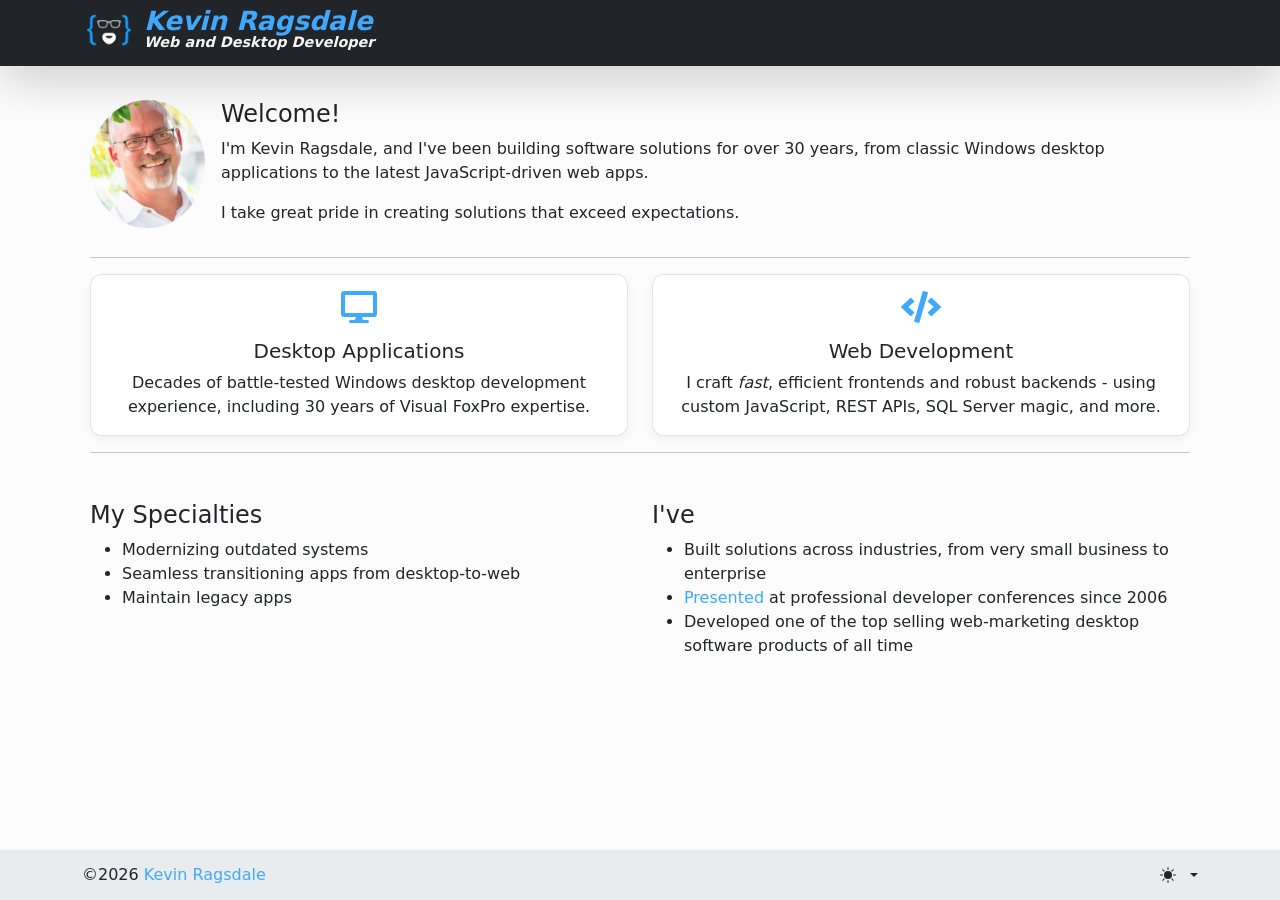
<file: index.html>
<!DOCTYPE html>
<html lang="en" data-bs-theme="auto" style="font-family: -apple-system, BlinkMacSystemFont, avenir next, avenir, segoe ui, helvetica neue, helvetica, Ubuntu, roboto, noto, arial, sans-serif;">
<head>
    <meta charset="UTF-8">
    <meta name="viewport" content="width=device-width, initial-scale=1.0">
    <title>Kevin Ragsdale | RAGS.DEV</title>
    
    <!-- SEO Metadata -->
    <meta name="description" content="Kevin Ragsdale is a web and desktop software developer, with 30 years of experience creating solutions for small, medium and large-scale businesses.">
    <meta name="keywords" content="Kevin Ragsdale, database, web developer, javascript, html, sql, foxpro, visual foxpro, visual studio, sql server, REST, API">
    <meta name="author" content="Kevin Ragsdale">

    <!-- Social Media and Open Graph Tags -->
    <meta property="og:title" content="Kevin Ragsdale - Web and Desktop Software Developer">
    <meta property="og:description" content="Kevin Ragsdale is a web and desktop software developer, with 30 years of experience creating solutions for small, medium and large-scale businesses.">
    <meta property="og:image" content="https://rags.dev/images/icon.png">

    <!-- Icons -->
    <link rel="apple-touch-icon" sizes="180x180" href="/apple-touch-icon.png">
    <link rel="icon" type="image/png" sizes="32x32" href="/favicon-32x32.png">
    <link rel="icon" type="image/png" sizes="16x16" href="/favicon-16x16.png">
    <link rel="manifest" href="/site.webmanifest">
    
    <!-- Third-party CSS Files -->
    <link href="/lib/bootstrap5/css/bootstrap.min.css?v=5.3.3" rel="stylesheet">
    <link href="/lib/fontawesome/css/all.min.css?5.11.2" rel="stylesheet">
    <link href="/lib/bootstrap-icons/font/bootstrap-icons.min.css?1.11.3" rel="stylesheet">

    <!-- Standard RAGS.DEV CSS -->
    <link href="assets/css/style.css?v=1.0.6" rel="stylesheet">

    <!-- Bootstrap Themes and Sweet Alert Support -->
    <script src="/assets/js/color-modes.js?v=1.0.0"></script>

    <style>
        .card-custom {
            border: 1px solid rgba(0,0,0,0.1);
            border-radius: 0.75rem;        /* a bit more rounding */
            box-shadow: 0 4px 12px rgba(0,0,0,0.05);
            transition: transform .2s ease, box-shadow .2s ease;
        }
        .card-custom:hover {
            transform: translateY(-4px);
            box-shadow: 0 8px 20px rgba(0,0,0,0.1);
        }

    </style>

</head>
<body>
    <!-- Navbar -->
    <nav class="navbar navbar-dark bg-dark fixed-top shadow-lg">
        <div class="container d-flex align-items-center"> 
            <a href="/" title="Home Page">
                <img src="images/logo4.png" title="Actual JSON representation of me" alt="Logo image" width="54" height="54" style="float: left; margin-top:-4px;" class="me-2">
                <div style="float: left; line-height: 1.0">
                    <i style="color: #40A9FF; font-size: 1.65em; font-weight: 600;">K<span>e</span>v<span>i</span>n R<span>a</span>gsd<span>a</span>l<span>e</span></i><br/>
                    <i style="color: whitesmoke; font-size: 0.9em; font-weight: bold;">Web and Desktop Developer</i>
                </div>
            </a>
        </div>
    </nav>

    <!-- Content -->
    <div class="container content-area">
        <div class="d-flex flex-nowrap">
            <img src="images/kevin.jpg" title="Actual real life representation of me" alt="Kevin Ragsdale" class="rounded-circle" width="128" height="128" style="object-fit: cover;">
            <div class="ms-3">
                <h4>Welcome!</h4>
                
                <p>I'm Kevin Ragsdale, and I've been building software solutions for over 30 years, from classic Windows desktop applications to the latest JavaScript-driven web apps.</p>
                <p>I take great pride in creating solutions that exceed expectations.</p>
            </div>
        </div>    
            
        <hr />
        
        <div class="row g-4">
            <div class="col-md-6">
                <div class="card card-custom h-100 text-center">
                    <div class="card-body">
                        <i class="fas fa-desktop fa-2x mb-3 text-brand"></i>
                        <h5 class="card-title">Desktop Applications</h5>
                        <p class="card-text">
                            Decades of battle-tested Windows desktop development experience, including 30 years of Visual FoxPro expertise. 
                        </p>
                    </div>
                </div>
            </div>
        
            <div class="col-md-6">
                <div class="card card-custom h-100 text-center">
                    <div class="card-body">
                        <i class="fas fa-code fa-2x mb-3 text-brand"></i>
                        <h5 class="card-title">Web Development</h5>
                        <p class="card-text">
                            I craft <em>fast</em>, efficient frontends and robust backends - using custom JavaScript, REST APIs,
                            SQL Server magic, and more.
                        </p>
                    </div>
                </div>
            </div>
        </div>

        <hr /> 

        <div class="row g-4 mt-4 mb-5">
            <div class="col-12 col-md-6">
                <h4>My Specialties</h4>
                <ul class="list">
                <li>Modernizing outdated systems</li>
                <li>Seamless transitioning apps from desktop-to-web</li>
                <li>Maintain legacy apps</li>
                </ul>
            </div>
            <div class="col-12 col-md-6">
                <h4>I've</h4>
                <ul class="list">
                <li>Built solutions across industries, from very small business to enterprise</li>
                <li><a href="speaking.html" class="custom-anchor">Presented</a> at professional developer conferences since 2006</li>
                <li>Developed one of the top selling web-marketing desktop software products of all time</li>
                </ul>
            </div>
        </div>
    </div>
    
    
    <!-- Footer -->
    <footer class="footer sticky-bottom bg-body-secondary shadow-sm">
        <div class="container d-flex justify-content-between align-items-center">
            <p class="mt-2 mb-2">©2026 <a href="https://rags.dev" class="custom-anchor" target="_blank">Kevin Ragsdale</a></p>

            <svg xmlns="http://www.w3.org/2000/svg" class="d-none">
                <symbol id="check2" viewBox="0 0 16 16">
                  <path d="M13.854 3.646a.5.5 0 0 1 0 .708l-7 7a.5.5 0 0 1-.708 0l-3.5-3.5a.5.5 0 1 1 .708-.708L6.5 10.293l6.646-6.647a.5.5 0 0 1 .708 0z"></path>
                </symbol>
                <symbol id="circle-half" viewBox="0 0 16 16">
                  <path d="M8 15A7 7 0 1 0 8 1v14zm0 1A8 8 0 1 1 8 0a8 8 0 0 1 0 16z"></path>
                </symbol>
                <symbol id="moon-stars-fill" viewBox="0 0 16 16">
                  <path d="M6 .278a.768.768 0 0 1 .08.858 7.208 7.208 0 0 0-.878 3.46c0 4.021 3.278 7.277 7.318 7.277.527 0 1.04-.055 1.533-.16a.787.787 0 0 1 .81.316.733.733 0 0 1-.031.893A8.349 8.349 0 0 1 8.344 16C3.734 16 0 12.286 0 7.71 0 4.266 2.114 1.312 5.124.06A.752.752 0 0 1 6 .278z"></path>
                  <path d="M10.794 3.148a.217.217 0 0 1 .412 0l.387 1.162c.173.518.579.924 1.097 1.097l1.162.387a.217.217 0 0 1 0 .412l-1.162.387a1.734 1.734 0 0 0-1.097 1.097l-.387 1.162a.217.217 0 0 1-.412 0l-.387-1.162A1.734 1.734 0 0 0 9.31 6.593l-1.162-.387a.217.217 0 0 1 0-.412l1.162-.387a1.734 1.734 0 0 0 1.097-1.097l.387-1.162zM13.863.099a.145.145 0 0 1 .274 0l.258.774c.115.346.386.617.732.732l.774.258a.145.145 0 0 1 0 .274l-.774.258a1.156 1.156 0 0 0-.732.732l-.258.774a.145.145 0 0 1-.274 0l-.258-.774a1.156 1.156 0 0 0-.732-.732l-.774-.258a.145.145 0 0 1 0-.274l.774-.258c.346-.115.617-.386.732-.732L13.863.1z"></path>
                </symbol>
                <symbol id="sun-fill" viewBox="0 0 16 16">
                  <path d="M8 12a4 4 0 1 0 0-8 4 4 0 0 0 0 8zM8 0a.5.5 0 0 1 .5.5v2a.5.5 0 0 1-1 0v-2A.5.5 0 0 1 8 0zm0 13a.5.5 0 0 1 .5.5v2a.5.5 0 0 1-1 0v-2A.5.5 0 0 1 8 13zm8-5a.5.5 0 0 1-.5.5h-2a.5.5 0 0 1 0-1h2a.5.5 0 0 1 .5.5zM3 8a.5.5 0 0 1-.5.5h-2a.5.5 0 0 1 0-1h2A.5.5 0 0 1 3 8zm10.657-5.657a.5.5 0 0 1 0 .707l-1.414 1.415a.5.5 0 1 1-.707-.708l1.414-1.414a.5.5 0 0 1 .707 0zm-9.193 9.193a.5.5 0 0 1 0 .707L3.05 13.657a.5.5 0 0 1-.707-.707l1.414-1.414a.5.5 0 0 1 .707 0zm9.193 2.121a.5.5 0 0 1-.707 0l-1.414-1.414a.5.5 0 0 1 .707-.707l1.414 1.414a.5.5 0 0 1 0 .707zM4.464 4.465a.5.5 0 0 1-.707 0L2.343 3.05a.5.5 0 1 1 .707-.707l1.414 1.414a.5.5 0 0 1 0 .708z"></path>
                </symbol>
            </svg>
            
            <div class="dropdown bd-mode-toggle"> 
                <a class="d-flex align-items-center text-decoration-none nav-link dropdown-toggle" data-bs-toggle="dropdown" aria-expanded="false" id="bd-theme" title="Toggle theme" aria-label="Toggle theme (auto)">
                    <svg class="bi my-1 theme-icon-active" width="1em" height="1em"><use href="#circle-half"></use></svg>
                    <span class="visually-hidden" id="bd-theme-text">Toggle theme</span>
                </a>
                <ul class="dropdown-menu dropdown-menu-end shadow" aria-labelledby="bd-theme-text">
                    <li>
                        <button type="button" class="dropdown-item d-flex align-items-center" data-bs-theme-value="light" aria-pressed="false">
                            <svg class="bi me-2 opacity-50" width="1em" height="1em"><use href="#sun-fill"></use></svg>
                            Light
                            <svg class="bi ms-auto d-none" width="1em" height="1em"><use href="#check2"></use></svg>
                        </button>
                    </li>
                    <li>
                        <button type="button" class="dropdown-item d-flex align-items-center" data-bs-theme-value="dark" aria-pressed="false">
                            <svg class="bi me-2 opacity-50" width="1em" height="1em"><use href="#moon-stars-fill"></use></svg>
                            Dark
                            <svg class="bi ms-auto d-none" width="1em" height="1em"><use href="#check2"></use></svg>
                        </button>
                    </li>
                    <li>
                        <button type="button" class="dropdown-item d-flex align-items-center active" data-bs-theme-value="auto" aria-pressed="true">
                            <svg class="bi me-2 opacity-50" width="1em" height="1em"><use href="#circle-half"></use></svg>
                            Auto
                            <svg class="bi ms-auto d-none" width="1em" height="1em"><use href="#check2"></use></svg>
                        </button>
                    </li>
                </ul>
            </div>
        </div>
    </footer>

    <!-- Loading Dialog Modal -->
    <div class="modal" style="background: none !important;" id="loadingModal" data-bs-backdrop="static" data-bs-keyboard="false" tabindex="-1">
        <div class="modal-dialog modal-dialog-centered" style="background: none !important;">
            <div class="modal-content" style="background: none !important; border: none;">
                <div class="modal-body" style="background: none !important; text-align: center;">
                    <div class="spinner-border text-primary" role="status">
                        <span class="visually-hidden">Loading...</span>
                    </div>
                </div>
            </div>
        </div>
    </div>

    <!-- Bootstrap Utilities -->
    <script src="/lib/bootstrap5/js/bootstrap.bundle.min.js?v=5.3.3"></script>  
    
</body>
</html>
</file>
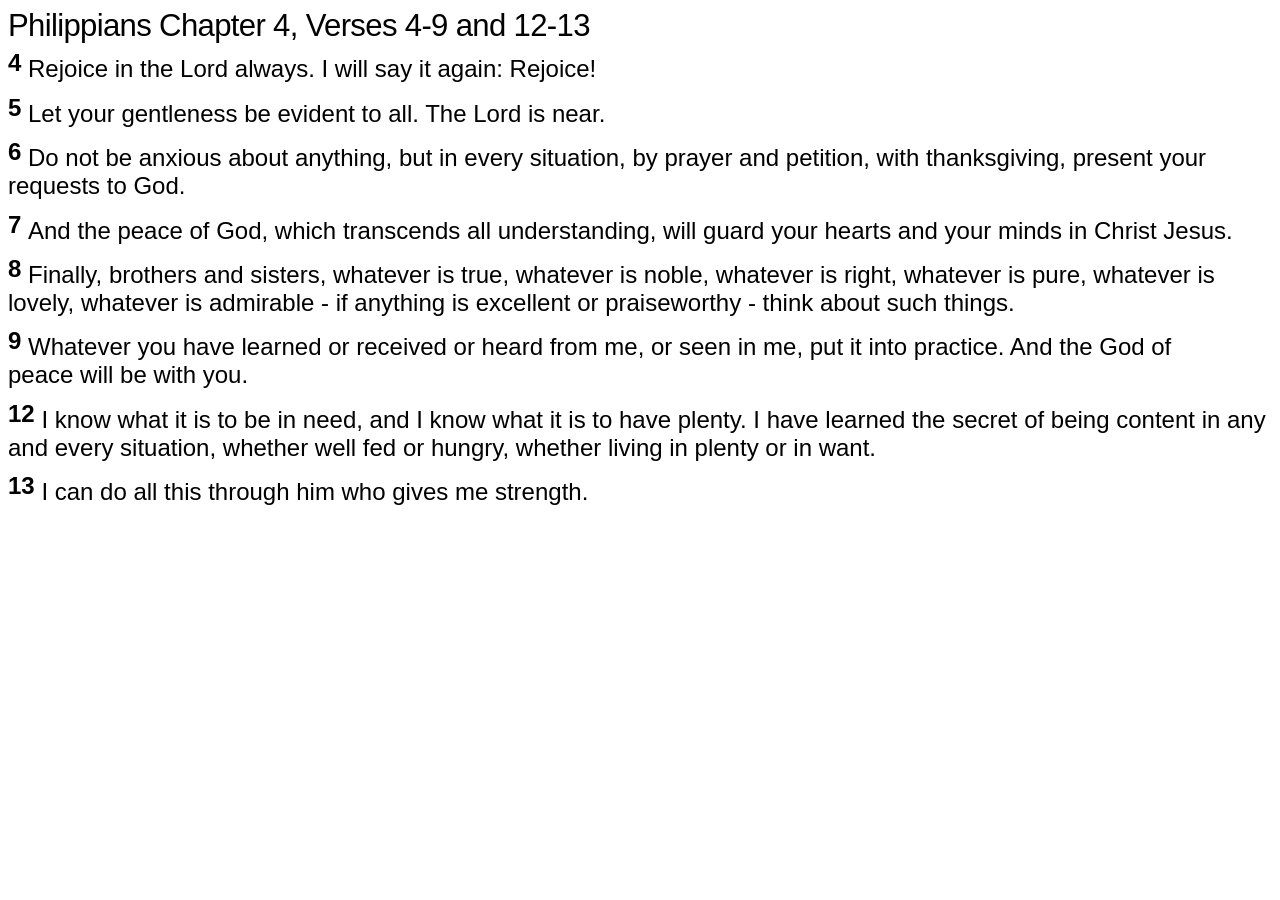
<file: reading.htm>
<html xmlns:v="urn:schemas-microsoft-com:vml"
xmlns:o="urn:schemas-microsoft-com:office:office"
xmlns:w="urn:schemas-microsoft-com:office:word"
xmlns:m="http://schemas.microsoft.com/office/2004/12/omml"
xmlns="http://www.w3.org/TR/REC-html40">

<head>
<meta http-equiv=Content-Type content="text/html; charset=windows-1252">
<meta name=ProgId content=Word.Document>
<meta name=Generator content="Microsoft Word 15">
<meta name=Originator content="Microsoft Word 15">
<link rel=File-List href="Philippians%20Chapter%204_files/filelist.xml">
<!--[if gte mso 9]><xml>
 <o:DocumentProperties>
  <o:Author>Kevin Ragsdale</o:Author>
  <o:LastAuthor>Kevin Ragsdale</o:LastAuthor>
  <o:Revision>2</o:Revision>
  <o:TotalTime>4</o:TotalTime>
  <o:LastPrinted>2025-11-04T13:56:00Z</o:LastPrinted>
  <o:Created>2025-11-04T13:57:00Z</o:Created>
  <o:LastSaved>2025-11-04T13:57:00Z</o:LastSaved>
  <o:Pages>1</o:Pages>
  <o:Words>153</o:Words>
  <o:Characters>878</o:Characters>
  <o:Lines>7</o:Lines>
  <o:Paragraphs>2</o:Paragraphs>
  <o:CharactersWithSpaces>1029</o:CharactersWithSpaces>
  <o:Version>16.00</o:Version>
 </o:DocumentProperties>
 <o:OfficeDocumentSettings>
  <o:AllowPNG/>
 </o:OfficeDocumentSettings>
</xml><![endif]-->
<link rel=themeData href="Philippians%20Chapter%204_files/themedata.thmx">
<link rel=colorSchemeMapping
href="Philippians%20Chapter%204_files/colorschememapping.xml">
<!--[if gte mso 9]><xml>
 <w:WordDocument>
  <w:SpellingState>Clean</w:SpellingState>
  <w:GrammarState>Clean</w:GrammarState>
  <w:TrackMoves/>
  <w:TrackFormatting/>
  <w:PunctuationKerning/>
  <w:ValidateAgainstSchemas/>
  <w:SaveIfXMLInvalid>false</w:SaveIfXMLInvalid>
  <w:IgnoreMixedContent>false</w:IgnoreMixedContent>
  <w:AlwaysShowPlaceholderText>false</w:AlwaysShowPlaceholderText>
  <w:DoNotPromoteQF/>
  <w:LidThemeOther>EN-US</w:LidThemeOther>
  <w:LidThemeAsian>X-NONE</w:LidThemeAsian>
  <w:LidThemeComplexScript>X-NONE</w:LidThemeComplexScript>
  <w:Compatibility>
   <w:BreakWrappedTables/>
   <w:SnapToGridInCell/>
   <w:WrapTextWithPunct/>
   <w:UseAsianBreakRules/>
   <w:DontGrowAutofit/>
   <w:SplitPgBreakAndParaMark/>
   <w:EnableOpenTypeKerning/>
   <w:DontFlipMirrorIndents/>
   <w:OverrideTableStyleHps/>
  </w:Compatibility>
  <m:mathPr>
   <m:mathFont m:val="Cambria Math"/>
   <m:brkBin m:val="before"/>
   <m:brkBinSub m:val="&#45;-"/>
   <m:smallFrac m:val="off"/>
   <m:dispDef/>
   <m:lMargin m:val="0"/>
   <m:rMargin m:val="0"/>
   <m:defJc m:val="centerGroup"/>
   <m:wrapIndent m:val="1440"/>
   <m:intLim m:val="subSup"/>
   <m:naryLim m:val="undOvr"/>
  </m:mathPr></w:WordDocument>
</xml><![endif]--><!--[if gte mso 9]><xml>
 <w:LatentStyles DefLockedState="false" DefUnhideWhenUsed="false"
  DefSemiHidden="false" DefQFormat="false" DefPriority="99"
  LatentStyleCount="376">
  <w:LsdException Locked="false" Priority="0" QFormat="true" Name="Normal"/>
  <w:LsdException Locked="false" Priority="9" QFormat="true" Name="heading 1"/>
  <w:LsdException Locked="false" Priority="9" SemiHidden="true"
   UnhideWhenUsed="true" QFormat="true" Name="heading 2"/>
  <w:LsdException Locked="false" Priority="9" SemiHidden="true"
   UnhideWhenUsed="true" QFormat="true" Name="heading 3"/>
  <w:LsdException Locked="false" Priority="9" SemiHidden="true"
   UnhideWhenUsed="true" QFormat="true" Name="heading 4"/>
  <w:LsdException Locked="false" Priority="9" SemiHidden="true"
   UnhideWhenUsed="true" QFormat="true" Name="heading 5"/>
  <w:LsdException Locked="false" Priority="9" SemiHidden="true"
   UnhideWhenUsed="true" QFormat="true" Name="heading 6"/>
  <w:LsdException Locked="false" Priority="9" SemiHidden="true"
   UnhideWhenUsed="true" QFormat="true" Name="heading 7"/>
  <w:LsdException Locked="false" Priority="9" SemiHidden="true"
   UnhideWhenUsed="true" QFormat="true" Name="heading 8"/>
  <w:LsdException Locked="false" Priority="9" SemiHidden="true"
   UnhideWhenUsed="true" QFormat="true" Name="heading 9"/>
  <w:LsdException Locked="false" SemiHidden="true" UnhideWhenUsed="true"
   Name="index 1"/>
  <w:LsdException Locked="false" SemiHidden="true" UnhideWhenUsed="true"
   Name="index 2"/>
  <w:LsdException Locked="false" SemiHidden="true" UnhideWhenUsed="true"
   Name="index 3"/>
  <w:LsdException Locked="false" SemiHidden="true" UnhideWhenUsed="true"
   Name="index 4"/>
  <w:LsdException Locked="false" SemiHidden="true" UnhideWhenUsed="true"
   Name="index 5"/>
  <w:LsdException Locked="false" SemiHidden="true" UnhideWhenUsed="true"
   Name="index 6"/>
  <w:LsdException Locked="false" SemiHidden="true" UnhideWhenUsed="true"
   Name="index 7"/>
  <w:LsdException Locked="false" SemiHidden="true" UnhideWhenUsed="true"
   Name="index 8"/>
  <w:LsdException Locked="false" SemiHidden="true" UnhideWhenUsed="true"
   Name="index 9"/>
  <w:LsdException Locked="false" Priority="39" SemiHidden="true"
   UnhideWhenUsed="true" Name="toc 1"/>
  <w:LsdException Locked="false" Priority="39" SemiHidden="true"
   UnhideWhenUsed="true" Name="toc 2"/>
  <w:LsdException Locked="false" Priority="39" SemiHidden="true"
   UnhideWhenUsed="true" Name="toc 3"/>
  <w:LsdException Locked="false" Priority="39" SemiHidden="true"
   UnhideWhenUsed="true" Name="toc 4"/>
  <w:LsdException Locked="false" Priority="39" SemiHidden="true"
   UnhideWhenUsed="true" Name="toc 5"/>
  <w:LsdException Locked="false" Priority="39" SemiHidden="true"
   UnhideWhenUsed="true" Name="toc 6"/>
  <w:LsdException Locked="false" Priority="39" SemiHidden="true"
   UnhideWhenUsed="true" Name="toc 7"/>
  <w:LsdException Locked="false" Priority="39" SemiHidden="true"
   UnhideWhenUsed="true" Name="toc 8"/>
  <w:LsdException Locked="false" Priority="39" SemiHidden="true"
   UnhideWhenUsed="true" Name="toc 9"/>
  <w:LsdException Locked="false" SemiHidden="true" UnhideWhenUsed="true"
   Name="Normal Indent"/>
  <w:LsdException Locked="false" SemiHidden="true" UnhideWhenUsed="true"
   Name="footnote text"/>
  <w:LsdException Locked="false" SemiHidden="true" UnhideWhenUsed="true"
   Name="annotation text"/>
  <w:LsdException Locked="false" SemiHidden="true" UnhideWhenUsed="true"
   Name="header"/>
  <w:LsdException Locked="false" SemiHidden="true" UnhideWhenUsed="true"
   Name="footer"/>
  <w:LsdException Locked="false" SemiHidden="true" UnhideWhenUsed="true"
   Name="index heading"/>
  <w:LsdException Locked="false" Priority="35" SemiHidden="true"
   UnhideWhenUsed="true" QFormat="true" Name="caption"/>
  <w:LsdException Locked="false" SemiHidden="true" UnhideWhenUsed="true"
   Name="table of figures"/>
  <w:LsdException Locked="false" SemiHidden="true" UnhideWhenUsed="true"
   Name="envelope address"/>
  <w:LsdException Locked="false" SemiHidden="true" UnhideWhenUsed="true"
   Name="envelope return"/>
  <w:LsdException Locked="false" SemiHidden="true" UnhideWhenUsed="true"
   Name="footnote reference"/>
  <w:LsdException Locked="false" SemiHidden="true" UnhideWhenUsed="true"
   Name="annotation reference"/>
  <w:LsdException Locked="false" SemiHidden="true" UnhideWhenUsed="true"
   Name="line number"/>
  <w:LsdException Locked="false" SemiHidden="true" UnhideWhenUsed="true"
   Name="page number"/>
  <w:LsdException Locked="false" SemiHidden="true" UnhideWhenUsed="true"
   Name="endnote reference"/>
  <w:LsdException Locked="false" SemiHidden="true" UnhideWhenUsed="true"
   Name="endnote text"/>
  <w:LsdException Locked="false" SemiHidden="true" UnhideWhenUsed="true"
   Name="table of authorities"/>
  <w:LsdException Locked="false" SemiHidden="true" UnhideWhenUsed="true"
   Name="macro"/>
  <w:LsdException Locked="false" SemiHidden="true" UnhideWhenUsed="true"
   Name="toa heading"/>
  <w:LsdException Locked="false" SemiHidden="true" UnhideWhenUsed="true"
   Name="List"/>
  <w:LsdException Locked="false" SemiHidden="true" UnhideWhenUsed="true"
   Name="List Bullet"/>
  <w:LsdException Locked="false" SemiHidden="true" UnhideWhenUsed="true"
   Name="List Number"/>
  <w:LsdException Locked="false" SemiHidden="true" UnhideWhenUsed="true"
   Name="List 2"/>
  <w:LsdException Locked="false" SemiHidden="true" UnhideWhenUsed="true"
   Name="List 3"/>
  <w:LsdException Locked="false" SemiHidden="true" UnhideWhenUsed="true"
   Name="List 4"/>
  <w:LsdException Locked="false" SemiHidden="true" UnhideWhenUsed="true"
   Name="List 5"/>
  <w:LsdException Locked="false" SemiHidden="true" UnhideWhenUsed="true"
   Name="List Bullet 2"/>
  <w:LsdException Locked="false" SemiHidden="true" UnhideWhenUsed="true"
   Name="List Bullet 3"/>
  <w:LsdException Locked="false" SemiHidden="true" UnhideWhenUsed="true"
   Name="List Bullet 4"/>
  <w:LsdException Locked="false" SemiHidden="true" UnhideWhenUsed="true"
   Name="List Bullet 5"/>
  <w:LsdException Locked="false" SemiHidden="true" UnhideWhenUsed="true"
   Name="List Number 2"/>
  <w:LsdException Locked="false" SemiHidden="true" UnhideWhenUsed="true"
   Name="List Number 3"/>
  <w:LsdException Locked="false" SemiHidden="true" UnhideWhenUsed="true"
   Name="List Number 4"/>
  <w:LsdException Locked="false" SemiHidden="true" UnhideWhenUsed="true"
   Name="List Number 5"/>
  <w:LsdException Locked="false" Priority="10" QFormat="true" Name="Title"/>
  <w:LsdException Locked="false" SemiHidden="true" UnhideWhenUsed="true"
   Name="Closing"/>
  <w:LsdException Locked="false" SemiHidden="true" UnhideWhenUsed="true"
   Name="Signature"/>
  <w:LsdException Locked="false" Priority="1" SemiHidden="true"
   UnhideWhenUsed="true" Name="Default Paragraph Font"/>
  <w:LsdException Locked="false" SemiHidden="true" UnhideWhenUsed="true"
   Name="Body Text"/>
  <w:LsdException Locked="false" SemiHidden="true" UnhideWhenUsed="true"
   Name="Body Text Indent"/>
  <w:LsdException Locked="false" SemiHidden="true" UnhideWhenUsed="true"
   Name="List Continue"/>
  <w:LsdException Locked="false" SemiHidden="true" UnhideWhenUsed="true"
   Name="List Continue 2"/>
  <w:LsdException Locked="false" SemiHidden="true" UnhideWhenUsed="true"
   Name="List Continue 3"/>
  <w:LsdException Locked="false" SemiHidden="true" UnhideWhenUsed="true"
   Name="List Continue 4"/>
  <w:LsdException Locked="false" SemiHidden="true" UnhideWhenUsed="true"
   Name="List Continue 5"/>
  <w:LsdException Locked="false" SemiHidden="true" UnhideWhenUsed="true"
   Name="Message Header"/>
  <w:LsdException Locked="false" Priority="11" QFormat="true" Name="Subtitle"/>
  <w:LsdException Locked="false" SemiHidden="true" UnhideWhenUsed="true"
   Name="Salutation"/>
  <w:LsdException Locked="false" SemiHidden="true" UnhideWhenUsed="true"
   Name="Date"/>
  <w:LsdException Locked="false" SemiHidden="true" UnhideWhenUsed="true"
   Name="Body Text First Indent"/>
  <w:LsdException Locked="false" SemiHidden="true" UnhideWhenUsed="true"
   Name="Body Text First Indent 2"/>
  <w:LsdException Locked="false" SemiHidden="true" UnhideWhenUsed="true"
   Name="Note Heading"/>
  <w:LsdException Locked="false" SemiHidden="true" UnhideWhenUsed="true"
   Name="Body Text 2"/>
  <w:LsdException Locked="false" SemiHidden="true" UnhideWhenUsed="true"
   Name="Body Text 3"/>
  <w:LsdException Locked="false" SemiHidden="true" UnhideWhenUsed="true"
   Name="Body Text Indent 2"/>
  <w:LsdException Locked="false" SemiHidden="true" UnhideWhenUsed="true"
   Name="Body Text Indent 3"/>
  <w:LsdException Locked="false" SemiHidden="true" UnhideWhenUsed="true"
   Name="Block Text"/>
  <w:LsdException Locked="false" SemiHidden="true" UnhideWhenUsed="true"
   Name="Hyperlink"/>
  <w:LsdException Locked="false" SemiHidden="true" UnhideWhenUsed="true"
   Name="FollowedHyperlink"/>
  <w:LsdException Locked="false" Priority="22" QFormat="true" Name="Strong"/>
  <w:LsdException Locked="false" Priority="20" QFormat="true" Name="Emphasis"/>
  <w:LsdException Locked="false" SemiHidden="true" UnhideWhenUsed="true"
   Name="Document Map"/>
  <w:LsdException Locked="false" SemiHidden="true" UnhideWhenUsed="true"
   Name="Plain Text"/>
  <w:LsdException Locked="false" SemiHidden="true" UnhideWhenUsed="true"
   Name="E-mail Signature"/>
  <w:LsdException Locked="false" SemiHidden="true" UnhideWhenUsed="true"
   Name="HTML Top of Form"/>
  <w:LsdException Locked="false" SemiHidden="true" UnhideWhenUsed="true"
   Name="HTML Bottom of Form"/>
  <w:LsdException Locked="false" SemiHidden="true" UnhideWhenUsed="true"
   Name="Normal (Web)"/>
  <w:LsdException Locked="false" SemiHidden="true" UnhideWhenUsed="true"
   Name="HTML Acronym"/>
  <w:LsdException Locked="false" SemiHidden="true" UnhideWhenUsed="true"
   Name="HTML Address"/>
  <w:LsdException Locked="false" SemiHidden="true" UnhideWhenUsed="true"
   Name="HTML Cite"/>
  <w:LsdException Locked="false" SemiHidden="true" UnhideWhenUsed="true"
   Name="HTML Code"/>
  <w:LsdException Locked="false" SemiHidden="true" UnhideWhenUsed="true"
   Name="HTML Definition"/>
  <w:LsdException Locked="false" SemiHidden="true" UnhideWhenUsed="true"
   Name="HTML Keyboard"/>
  <w:LsdException Locked="false" SemiHidden="true" UnhideWhenUsed="true"
   Name="HTML Preformatted"/>
  <w:LsdException Locked="false" SemiHidden="true" UnhideWhenUsed="true"
   Name="HTML Sample"/>
  <w:LsdException Locked="false" SemiHidden="true" UnhideWhenUsed="true"
   Name="HTML Typewriter"/>
  <w:LsdException Locked="false" SemiHidden="true" UnhideWhenUsed="true"
   Name="HTML Variable"/>
  <w:LsdException Locked="false" SemiHidden="true" UnhideWhenUsed="true"
   Name="Normal Table"/>
  <w:LsdException Locked="false" SemiHidden="true" UnhideWhenUsed="true"
   Name="annotation subject"/>
  <w:LsdException Locked="false" SemiHidden="true" UnhideWhenUsed="true"
   Name="No List"/>
  <w:LsdException Locked="false" SemiHidden="true" UnhideWhenUsed="true"
   Name="Outline List 1"/>
  <w:LsdException Locked="false" SemiHidden="true" UnhideWhenUsed="true"
   Name="Outline List 2"/>
  <w:LsdException Locked="false" SemiHidden="true" UnhideWhenUsed="true"
   Name="Outline List 3"/>
  <w:LsdException Locked="false" SemiHidden="true" UnhideWhenUsed="true"
   Name="Table Simple 1"/>
  <w:LsdException Locked="false" SemiHidden="true" UnhideWhenUsed="true"
   Name="Table Simple 2"/>
  <w:LsdException Locked="false" SemiHidden="true" UnhideWhenUsed="true"
   Name="Table Simple 3"/>
  <w:LsdException Locked="false" SemiHidden="true" UnhideWhenUsed="true"
   Name="Table Classic 1"/>
  <w:LsdException Locked="false" SemiHidden="true" UnhideWhenUsed="true"
   Name="Table Classic 2"/>
  <w:LsdException Locked="false" SemiHidden="true" UnhideWhenUsed="true"
   Name="Table Classic 3"/>
  <w:LsdException Locked="false" SemiHidden="true" UnhideWhenUsed="true"
   Name="Table Classic 4"/>
  <w:LsdException Locked="false" SemiHidden="true" UnhideWhenUsed="true"
   Name="Table Colorful 1"/>
  <w:LsdException Locked="false" SemiHidden="true" UnhideWhenUsed="true"
   Name="Table Colorful 2"/>
  <w:LsdException Locked="false" SemiHidden="true" UnhideWhenUsed="true"
   Name="Table Colorful 3"/>
  <w:LsdException Locked="false" SemiHidden="true" UnhideWhenUsed="true"
   Name="Table Columns 1"/>
  <w:LsdException Locked="false" SemiHidden="true" UnhideWhenUsed="true"
   Name="Table Columns 2"/>
  <w:LsdException Locked="false" SemiHidden="true" UnhideWhenUsed="true"
   Name="Table Columns 3"/>
  <w:LsdException Locked="false" SemiHidden="true" UnhideWhenUsed="true"
   Name="Table Columns 4"/>
  <w:LsdException Locked="false" SemiHidden="true" UnhideWhenUsed="true"
   Name="Table Columns 5"/>
  <w:LsdException Locked="false" SemiHidden="true" UnhideWhenUsed="true"
   Name="Table Grid 1"/>
  <w:LsdException Locked="false" SemiHidden="true" UnhideWhenUsed="true"
   Name="Table Grid 2"/>
  <w:LsdException Locked="false" SemiHidden="true" UnhideWhenUsed="true"
   Name="Table Grid 3"/>
  <w:LsdException Locked="false" SemiHidden="true" UnhideWhenUsed="true"
   Name="Table Grid 4"/>
  <w:LsdException Locked="false" SemiHidden="true" UnhideWhenUsed="true"
   Name="Table Grid 5"/>
  <w:LsdException Locked="false" SemiHidden="true" UnhideWhenUsed="true"
   Name="Table Grid 6"/>
  <w:LsdException Locked="false" SemiHidden="true" UnhideWhenUsed="true"
   Name="Table Grid 7"/>
  <w:LsdException Locked="false" SemiHidden="true" UnhideWhenUsed="true"
   Name="Table Grid 8"/>
  <w:LsdException Locked="false" SemiHidden="true" UnhideWhenUsed="true"
   Name="Table List 1"/>
  <w:LsdException Locked="false" SemiHidden="true" UnhideWhenUsed="true"
   Name="Table List 2"/>
  <w:LsdException Locked="false" SemiHidden="true" UnhideWhenUsed="true"
   Name="Table List 3"/>
  <w:LsdException Locked="false" SemiHidden="true" UnhideWhenUsed="true"
   Name="Table List 4"/>
  <w:LsdException Locked="false" SemiHidden="true" UnhideWhenUsed="true"
   Name="Table List 5"/>
  <w:LsdException Locked="false" SemiHidden="true" UnhideWhenUsed="true"
   Name="Table List 6"/>
  <w:LsdException Locked="false" SemiHidden="true" UnhideWhenUsed="true"
   Name="Table List 7"/>
  <w:LsdException Locked="false" SemiHidden="true" UnhideWhenUsed="true"
   Name="Table List 8"/>
  <w:LsdException Locked="false" SemiHidden="true" UnhideWhenUsed="true"
   Name="Table 3D effects 1"/>
  <w:LsdException Locked="false" SemiHidden="true" UnhideWhenUsed="true"
   Name="Table 3D effects 2"/>
  <w:LsdException Locked="false" SemiHidden="true" UnhideWhenUsed="true"
   Name="Table 3D effects 3"/>
  <w:LsdException Locked="false" SemiHidden="true" UnhideWhenUsed="true"
   Name="Table Contemporary"/>
  <w:LsdException Locked="false" SemiHidden="true" UnhideWhenUsed="true"
   Name="Table Elegant"/>
  <w:LsdException Locked="false" SemiHidden="true" UnhideWhenUsed="true"
   Name="Table Professional"/>
  <w:LsdException Locked="false" SemiHidden="true" UnhideWhenUsed="true"
   Name="Table Subtle 1"/>
  <w:LsdException Locked="false" SemiHidden="true" UnhideWhenUsed="true"
   Name="Table Subtle 2"/>
  <w:LsdException Locked="false" SemiHidden="true" UnhideWhenUsed="true"
   Name="Table Web 1"/>
  <w:LsdException Locked="false" SemiHidden="true" UnhideWhenUsed="true"
   Name="Table Web 2"/>
  <w:LsdException Locked="false" SemiHidden="true" UnhideWhenUsed="true"
   Name="Table Web 3"/>
  <w:LsdException Locked="false" SemiHidden="true" UnhideWhenUsed="true"
   Name="Balloon Text"/>
  <w:LsdException Locked="false" Priority="39" Name="Table Grid"/>
  <w:LsdException Locked="false" SemiHidden="true" UnhideWhenUsed="true"
   Name="Table Theme"/>
  <w:LsdException Locked="false" SemiHidden="true" Name="Placeholder Text"/>
  <w:LsdException Locked="false" Priority="1" QFormat="true" Name="No Spacing"/>
  <w:LsdException Locked="false" Priority="60" Name="Light Shading"/>
  <w:LsdException Locked="false" Priority="61" Name="Light List"/>
  <w:LsdException Locked="false" Priority="62" Name="Light Grid"/>
  <w:LsdException Locked="false" Priority="63" Name="Medium Shading 1"/>
  <w:LsdException Locked="false" Priority="64" Name="Medium Shading 2"/>
  <w:LsdException Locked="false" Priority="65" Name="Medium List 1"/>
  <w:LsdException Locked="false" Priority="66" Name="Medium List 2"/>
  <w:LsdException Locked="false" Priority="67" Name="Medium Grid 1"/>
  <w:LsdException Locked="false" Priority="68" Name="Medium Grid 2"/>
  <w:LsdException Locked="false" Priority="69" Name="Medium Grid 3"/>
  <w:LsdException Locked="false" Priority="70" Name="Dark List"/>
  <w:LsdException Locked="false" Priority="71" Name="Colorful Shading"/>
  <w:LsdException Locked="false" Priority="72" Name="Colorful List"/>
  <w:LsdException Locked="false" Priority="73" Name="Colorful Grid"/>
  <w:LsdException Locked="false" Priority="60" Name="Light Shading Accent 1"/>
  <w:LsdException Locked="false" Priority="61" Name="Light List Accent 1"/>
  <w:LsdException Locked="false" Priority="62" Name="Light Grid Accent 1"/>
  <w:LsdException Locked="false" Priority="63" Name="Medium Shading 1 Accent 1"/>
  <w:LsdException Locked="false" Priority="64" Name="Medium Shading 2 Accent 1"/>
  <w:LsdException Locked="false" Priority="65" Name="Medium List 1 Accent 1"/>
  <w:LsdException Locked="false" SemiHidden="true" Name="Revision"/>
  <w:LsdException Locked="false" Priority="34" QFormat="true"
   Name="List Paragraph"/>
  <w:LsdException Locked="false" Priority="29" QFormat="true" Name="Quote"/>
  <w:LsdException Locked="false" Priority="30" QFormat="true"
   Name="Intense Quote"/>
  <w:LsdException Locked="false" Priority="66" Name="Medium List 2 Accent 1"/>
  <w:LsdException Locked="false" Priority="67" Name="Medium Grid 1 Accent 1"/>
  <w:LsdException Locked="false" Priority="68" Name="Medium Grid 2 Accent 1"/>
  <w:LsdException Locked="false" Priority="69" Name="Medium Grid 3 Accent 1"/>
  <w:LsdException Locked="false" Priority="70" Name="Dark List Accent 1"/>
  <w:LsdException Locked="false" Priority="71" Name="Colorful Shading Accent 1"/>
  <w:LsdException Locked="false" Priority="72" Name="Colorful List Accent 1"/>
  <w:LsdException Locked="false" Priority="73" Name="Colorful Grid Accent 1"/>
  <w:LsdException Locked="false" Priority="60" Name="Light Shading Accent 2"/>
  <w:LsdException Locked="false" Priority="61" Name="Light List Accent 2"/>
  <w:LsdException Locked="false" Priority="62" Name="Light Grid Accent 2"/>
  <w:LsdException Locked="false" Priority="63" Name="Medium Shading 1 Accent 2"/>
  <w:LsdException Locked="false" Priority="64" Name="Medium Shading 2 Accent 2"/>
  <w:LsdException Locked="false" Priority="65" Name="Medium List 1 Accent 2"/>
  <w:LsdException Locked="false" Priority="66" Name="Medium List 2 Accent 2"/>
  <w:LsdException Locked="false" Priority="67" Name="Medium Grid 1 Accent 2"/>
  <w:LsdException Locked="false" Priority="68" Name="Medium Grid 2 Accent 2"/>
  <w:LsdException Locked="false" Priority="69" Name="Medium Grid 3 Accent 2"/>
  <w:LsdException Locked="false" Priority="70" Name="Dark List Accent 2"/>
  <w:LsdException Locked="false" Priority="71" Name="Colorful Shading Accent 2"/>
  <w:LsdException Locked="false" Priority="72" Name="Colorful List Accent 2"/>
  <w:LsdException Locked="false" Priority="73" Name="Colorful Grid Accent 2"/>
  <w:LsdException Locked="false" Priority="60" Name="Light Shading Accent 3"/>
  <w:LsdException Locked="false" Priority="61" Name="Light List Accent 3"/>
  <w:LsdException Locked="false" Priority="62" Name="Light Grid Accent 3"/>
  <w:LsdException Locked="false" Priority="63" Name="Medium Shading 1 Accent 3"/>
  <w:LsdException Locked="false" Priority="64" Name="Medium Shading 2 Accent 3"/>
  <w:LsdException Locked="false" Priority="65" Name="Medium List 1 Accent 3"/>
  <w:LsdException Locked="false" Priority="66" Name="Medium List 2 Accent 3"/>
  <w:LsdException Locked="false" Priority="67" Name="Medium Grid 1 Accent 3"/>
  <w:LsdException Locked="false" Priority="68" Name="Medium Grid 2 Accent 3"/>
  <w:LsdException Locked="false" Priority="69" Name="Medium Grid 3 Accent 3"/>
  <w:LsdException Locked="false" Priority="70" Name="Dark List Accent 3"/>
  <w:LsdException Locked="false" Priority="71" Name="Colorful Shading Accent 3"/>
  <w:LsdException Locked="false" Priority="72" Name="Colorful List Accent 3"/>
  <w:LsdException Locked="false" Priority="73" Name="Colorful Grid Accent 3"/>
  <w:LsdException Locked="false" Priority="60" Name="Light Shading Accent 4"/>
  <w:LsdException Locked="false" Priority="61" Name="Light List Accent 4"/>
  <w:LsdException Locked="false" Priority="62" Name="Light Grid Accent 4"/>
  <w:LsdException Locked="false" Priority="63" Name="Medium Shading 1 Accent 4"/>
  <w:LsdException Locked="false" Priority="64" Name="Medium Shading 2 Accent 4"/>
  <w:LsdException Locked="false" Priority="65" Name="Medium List 1 Accent 4"/>
  <w:LsdException Locked="false" Priority="66" Name="Medium List 2 Accent 4"/>
  <w:LsdException Locked="false" Priority="67" Name="Medium Grid 1 Accent 4"/>
  <w:LsdException Locked="false" Priority="68" Name="Medium Grid 2 Accent 4"/>
  <w:LsdException Locked="false" Priority="69" Name="Medium Grid 3 Accent 4"/>
  <w:LsdException Locked="false" Priority="70" Name="Dark List Accent 4"/>
  <w:LsdException Locked="false" Priority="71" Name="Colorful Shading Accent 4"/>
  <w:LsdException Locked="false" Priority="72" Name="Colorful List Accent 4"/>
  <w:LsdException Locked="false" Priority="73" Name="Colorful Grid Accent 4"/>
  <w:LsdException Locked="false" Priority="60" Name="Light Shading Accent 5"/>
  <w:LsdException Locked="false" Priority="61" Name="Light List Accent 5"/>
  <w:LsdException Locked="false" Priority="62" Name="Light Grid Accent 5"/>
  <w:LsdException Locked="false" Priority="63" Name="Medium Shading 1 Accent 5"/>
  <w:LsdException Locked="false" Priority="64" Name="Medium Shading 2 Accent 5"/>
  <w:LsdException Locked="false" Priority="65" Name="Medium List 1 Accent 5"/>
  <w:LsdException Locked="false" Priority="66" Name="Medium List 2 Accent 5"/>
  <w:LsdException Locked="false" Priority="67" Name="Medium Grid 1 Accent 5"/>
  <w:LsdException Locked="false" Priority="68" Name="Medium Grid 2 Accent 5"/>
  <w:LsdException Locked="false" Priority="69" Name="Medium Grid 3 Accent 5"/>
  <w:LsdException Locked="false" Priority="70" Name="Dark List Accent 5"/>
  <w:LsdException Locked="false" Priority="71" Name="Colorful Shading Accent 5"/>
  <w:LsdException Locked="false" Priority="72" Name="Colorful List Accent 5"/>
  <w:LsdException Locked="false" Priority="73" Name="Colorful Grid Accent 5"/>
  <w:LsdException Locked="false" Priority="60" Name="Light Shading Accent 6"/>
  <w:LsdException Locked="false" Priority="61" Name="Light List Accent 6"/>
  <w:LsdException Locked="false" Priority="62" Name="Light Grid Accent 6"/>
  <w:LsdException Locked="false" Priority="63" Name="Medium Shading 1 Accent 6"/>
  <w:LsdException Locked="false" Priority="64" Name="Medium Shading 2 Accent 6"/>
  <w:LsdException Locked="false" Priority="65" Name="Medium List 1 Accent 6"/>
  <w:LsdException Locked="false" Priority="66" Name="Medium List 2 Accent 6"/>
  <w:LsdException Locked="false" Priority="67" Name="Medium Grid 1 Accent 6"/>
  <w:LsdException Locked="false" Priority="68" Name="Medium Grid 2 Accent 6"/>
  <w:LsdException Locked="false" Priority="69" Name="Medium Grid 3 Accent 6"/>
  <w:LsdException Locked="false" Priority="70" Name="Dark List Accent 6"/>
  <w:LsdException Locked="false" Priority="71" Name="Colorful Shading Accent 6"/>
  <w:LsdException Locked="false" Priority="72" Name="Colorful List Accent 6"/>
  <w:LsdException Locked="false" Priority="73" Name="Colorful Grid Accent 6"/>
  <w:LsdException Locked="false" Priority="19" QFormat="true"
   Name="Subtle Emphasis"/>
  <w:LsdException Locked="false" Priority="21" QFormat="true"
   Name="Intense Emphasis"/>
  <w:LsdException Locked="false" Priority="31" QFormat="true"
   Name="Subtle Reference"/>
  <w:LsdException Locked="false" Priority="32" QFormat="true"
   Name="Intense Reference"/>
  <w:LsdException Locked="false" Priority="33" QFormat="true" Name="Book Title"/>
  <w:LsdException Locked="false" Priority="37" SemiHidden="true"
   UnhideWhenUsed="true" Name="Bibliography"/>
  <w:LsdException Locked="false" Priority="39" SemiHidden="true"
   UnhideWhenUsed="true" QFormat="true" Name="TOC Heading"/>
  <w:LsdException Locked="false" Priority="41" Name="Plain Table 1"/>
  <w:LsdException Locked="false" Priority="42" Name="Plain Table 2"/>
  <w:LsdException Locked="false" Priority="43" Name="Plain Table 3"/>
  <w:LsdException Locked="false" Priority="44" Name="Plain Table 4"/>
  <w:LsdException Locked="false" Priority="45" Name="Plain Table 5"/>
  <w:LsdException Locked="false" Priority="40" Name="Grid Table Light"/>
  <w:LsdException Locked="false" Priority="46" Name="Grid Table 1 Light"/>
  <w:LsdException Locked="false" Priority="47" Name="Grid Table 2"/>
  <w:LsdException Locked="false" Priority="48" Name="Grid Table 3"/>
  <w:LsdException Locked="false" Priority="49" Name="Grid Table 4"/>
  <w:LsdException Locked="false" Priority="50" Name="Grid Table 5 Dark"/>
  <w:LsdException Locked="false" Priority="51" Name="Grid Table 6 Colorful"/>
  <w:LsdException Locked="false" Priority="52" Name="Grid Table 7 Colorful"/>
  <w:LsdException Locked="false" Priority="46"
   Name="Grid Table 1 Light Accent 1"/>
  <w:LsdException Locked="false" Priority="47" Name="Grid Table 2 Accent 1"/>
  <w:LsdException Locked="false" Priority="48" Name="Grid Table 3 Accent 1"/>
  <w:LsdException Locked="false" Priority="49" Name="Grid Table 4 Accent 1"/>
  <w:LsdException Locked="false" Priority="50" Name="Grid Table 5 Dark Accent 1"/>
  <w:LsdException Locked="false" Priority="51"
   Name="Grid Table 6 Colorful Accent 1"/>
  <w:LsdException Locked="false" Priority="52"
   Name="Grid Table 7 Colorful Accent 1"/>
  <w:LsdException Locked="false" Priority="46"
   Name="Grid Table 1 Light Accent 2"/>
  <w:LsdException Locked="false" Priority="47" Name="Grid Table 2 Accent 2"/>
  <w:LsdException Locked="false" Priority="48" Name="Grid Table 3 Accent 2"/>
  <w:LsdException Locked="false" Priority="49" Name="Grid Table 4 Accent 2"/>
  <w:LsdException Locked="false" Priority="50" Name="Grid Table 5 Dark Accent 2"/>
  <w:LsdException Locked="false" Priority="51"
   Name="Grid Table 6 Colorful Accent 2"/>
  <w:LsdException Locked="false" Priority="52"
   Name="Grid Table 7 Colorful Accent 2"/>
  <w:LsdException Locked="false" Priority="46"
   Name="Grid Table 1 Light Accent 3"/>
  <w:LsdException Locked="false" Priority="47" Name="Grid Table 2 Accent 3"/>
  <w:LsdException Locked="false" Priority="48" Name="Grid Table 3 Accent 3"/>
  <w:LsdException Locked="false" Priority="49" Name="Grid Table 4 Accent 3"/>
  <w:LsdException Locked="false" Priority="50" Name="Grid Table 5 Dark Accent 3"/>
  <w:LsdException Locked="false" Priority="51"
   Name="Grid Table 6 Colorful Accent 3"/>
  <w:LsdException Locked="false" Priority="52"
   Name="Grid Table 7 Colorful Accent 3"/>
  <w:LsdException Locked="false" Priority="46"
   Name="Grid Table 1 Light Accent 4"/>
  <w:LsdException Locked="false" Priority="47" Name="Grid Table 2 Accent 4"/>
  <w:LsdException Locked="false" Priority="48" Name="Grid Table 3 Accent 4"/>
  <w:LsdException Locked="false" Priority="49" Name="Grid Table 4 Accent 4"/>
  <w:LsdException Locked="false" Priority="50" Name="Grid Table 5 Dark Accent 4"/>
  <w:LsdException Locked="false" Priority="51"
   Name="Grid Table 6 Colorful Accent 4"/>
  <w:LsdException Locked="false" Priority="52"
   Name="Grid Table 7 Colorful Accent 4"/>
  <w:LsdException Locked="false" Priority="46"
   Name="Grid Table 1 Light Accent 5"/>
  <w:LsdException Locked="false" Priority="47" Name="Grid Table 2 Accent 5"/>
  <w:LsdException Locked="false" Priority="48" Name="Grid Table 3 Accent 5"/>
  <w:LsdException Locked="false" Priority="49" Name="Grid Table 4 Accent 5"/>
  <w:LsdException Locked="false" Priority="50" Name="Grid Table 5 Dark Accent 5"/>
  <w:LsdException Locked="false" Priority="51"
   Name="Grid Table 6 Colorful Accent 5"/>
  <w:LsdException Locked="false" Priority="52"
   Name="Grid Table 7 Colorful Accent 5"/>
  <w:LsdException Locked="false" Priority="46"
   Name="Grid Table 1 Light Accent 6"/>
  <w:LsdException Locked="false" Priority="47" Name="Grid Table 2 Accent 6"/>
  <w:LsdException Locked="false" Priority="48" Name="Grid Table 3 Accent 6"/>
  <w:LsdException Locked="false" Priority="49" Name="Grid Table 4 Accent 6"/>
  <w:LsdException Locked="false" Priority="50" Name="Grid Table 5 Dark Accent 6"/>
  <w:LsdException Locked="false" Priority="51"
   Name="Grid Table 6 Colorful Accent 6"/>
  <w:LsdException Locked="false" Priority="52"
   Name="Grid Table 7 Colorful Accent 6"/>
  <w:LsdException Locked="false" Priority="46" Name="List Table 1 Light"/>
  <w:LsdException Locked="false" Priority="47" Name="List Table 2"/>
  <w:LsdException Locked="false" Priority="48" Name="List Table 3"/>
  <w:LsdException Locked="false" Priority="49" Name="List Table 4"/>
  <w:LsdException Locked="false" Priority="50" Name="List Table 5 Dark"/>
  <w:LsdException Locked="false" Priority="51" Name="List Table 6 Colorful"/>
  <w:LsdException Locked="false" Priority="52" Name="List Table 7 Colorful"/>
  <w:LsdException Locked="false" Priority="46"
   Name="List Table 1 Light Accent 1"/>
  <w:LsdException Locked="false" Priority="47" Name="List Table 2 Accent 1"/>
  <w:LsdException Locked="false" Priority="48" Name="List Table 3 Accent 1"/>
  <w:LsdException Locked="false" Priority="49" Name="List Table 4 Accent 1"/>
  <w:LsdException Locked="false" Priority="50" Name="List Table 5 Dark Accent 1"/>
  <w:LsdException Locked="false" Priority="51"
   Name="List Table 6 Colorful Accent 1"/>
  <w:LsdException Locked="false" Priority="52"
   Name="List Table 7 Colorful Accent 1"/>
  <w:LsdException Locked="false" Priority="46"
   Name="List Table 1 Light Accent 2"/>
  <w:LsdException Locked="false" Priority="47" Name="List Table 2 Accent 2"/>
  <w:LsdException Locked="false" Priority="48" Name="List Table 3 Accent 2"/>
  <w:LsdException Locked="false" Priority="49" Name="List Table 4 Accent 2"/>
  <w:LsdException Locked="false" Priority="50" Name="List Table 5 Dark Accent 2"/>
  <w:LsdException Locked="false" Priority="51"
   Name="List Table 6 Colorful Accent 2"/>
  <w:LsdException Locked="false" Priority="52"
   Name="List Table 7 Colorful Accent 2"/>
  <w:LsdException Locked="false" Priority="46"
   Name="List Table 1 Light Accent 3"/>
  <w:LsdException Locked="false" Priority="47" Name="List Table 2 Accent 3"/>
  <w:LsdException Locked="false" Priority="48" Name="List Table 3 Accent 3"/>
  <w:LsdException Locked="false" Priority="49" Name="List Table 4 Accent 3"/>
  <w:LsdException Locked="false" Priority="50" Name="List Table 5 Dark Accent 3"/>
  <w:LsdException Locked="false" Priority="51"
   Name="List Table 6 Colorful Accent 3"/>
  <w:LsdException Locked="false" Priority="52"
   Name="List Table 7 Colorful Accent 3"/>
  <w:LsdException Locked="false" Priority="46"
   Name="List Table 1 Light Accent 4"/>
  <w:LsdException Locked="false" Priority="47" Name="List Table 2 Accent 4"/>
  <w:LsdException Locked="false" Priority="48" Name="List Table 3 Accent 4"/>
  <w:LsdException Locked="false" Priority="49" Name="List Table 4 Accent 4"/>
  <w:LsdException Locked="false" Priority="50" Name="List Table 5 Dark Accent 4"/>
  <w:LsdException Locked="false" Priority="51"
   Name="List Table 6 Colorful Accent 4"/>
  <w:LsdException Locked="false" Priority="52"
   Name="List Table 7 Colorful Accent 4"/>
  <w:LsdException Locked="false" Priority="46"
   Name="List Table 1 Light Accent 5"/>
  <w:LsdException Locked="false" Priority="47" Name="List Table 2 Accent 5"/>
  <w:LsdException Locked="false" Priority="48" Name="List Table 3 Accent 5"/>
  <w:LsdException Locked="false" Priority="49" Name="List Table 4 Accent 5"/>
  <w:LsdException Locked="false" Priority="50" Name="List Table 5 Dark Accent 5"/>
  <w:LsdException Locked="false" Priority="51"
   Name="List Table 6 Colorful Accent 5"/>
  <w:LsdException Locked="false" Priority="52"
   Name="List Table 7 Colorful Accent 5"/>
  <w:LsdException Locked="false" Priority="46"
   Name="List Table 1 Light Accent 6"/>
  <w:LsdException Locked="false" Priority="47" Name="List Table 2 Accent 6"/>
  <w:LsdException Locked="false" Priority="48" Name="List Table 3 Accent 6"/>
  <w:LsdException Locked="false" Priority="49" Name="List Table 4 Accent 6"/>
  <w:LsdException Locked="false" Priority="50" Name="List Table 5 Dark Accent 6"/>
  <w:LsdException Locked="false" Priority="51"
   Name="List Table 6 Colorful Accent 6"/>
  <w:LsdException Locked="false" Priority="52"
   Name="List Table 7 Colorful Accent 6"/>
  <w:LsdException Locked="false" SemiHidden="true" UnhideWhenUsed="true"
   Name="Mention"/>
  <w:LsdException Locked="false" SemiHidden="true" UnhideWhenUsed="true"
   Name="Smart Hyperlink"/>
  <w:LsdException Locked="false" SemiHidden="true" UnhideWhenUsed="true"
   Name="Hashtag"/>
  <w:LsdException Locked="false" SemiHidden="true" UnhideWhenUsed="true"
   Name="Unresolved Mention"/>
  <w:LsdException Locked="false" SemiHidden="true" UnhideWhenUsed="true"
   Name="Smart Link"/>
 </w:LatentStyles>
</xml><![endif]-->
<style>
<!--
 /* Font Definitions */
 @font-face
	{font-family:"Cambria Math";
	panose-1:2 4 5 3 5 4 6 3 2 4;
	mso-font-charset:0;
	mso-generic-font-family:roman;
	mso-font-pitch:variable;
	mso-font-signature:-536869121 1107305727 33554432 0 415 0;}
@font-face
	{font-family:Aptos;
	mso-font-charset:0;
	mso-generic-font-family:swiss;
	mso-font-pitch:variable;
	mso-font-signature:536871559 3 0 0 415 0;}
@font-face
	{font-family:"Aptos Display";
	mso-font-charset:0;
	mso-generic-font-family:swiss;
	mso-font-pitch:variable;
	mso-font-signature:536871559 3 0 0 415 0;}
 /* Style Definitions */
 p.MsoNormal, li.MsoNormal, div.MsoNormal
	{mso-style-unhide:no;
	mso-style-qformat:yes;
	mso-style-parent:"";
	margin-top:0in;
	margin-right:0in;
	margin-bottom:8.0pt;
	margin-left:0in;
	line-height:115%;
	mso-pagination:widow-orphan;
	font-size:12.0pt;
	font-family:"Aptos",sans-serif;
	mso-ascii-font-family:Aptos;
	mso-ascii-theme-font:minor-latin;
	mso-fareast-font-family:Aptos;
	mso-fareast-theme-font:minor-latin;
	mso-hansi-font-family:Aptos;
	mso-hansi-theme-font:minor-latin;
	mso-bidi-font-family:"Times New Roman";
	mso-bidi-theme-font:minor-bidi;
	mso-font-kerning:1.0pt;
	mso-ligatures:standardcontextual;}
h1
	{mso-style-priority:9;
	mso-style-unhide:no;
	mso-style-qformat:yes;
	mso-style-link:"Heading 1 Char";
	mso-style-next:Normal;
	margin-top:.25in;
	margin-right:0in;
	margin-bottom:4.0pt;
	margin-left:0in;
	line-height:115%;
	mso-pagination:widow-orphan lines-together;
	page-break-after:avoid;
	mso-outline-level:1;
	font-size:20.0pt;
	font-family:"Aptos Display",sans-serif;
	mso-ascii-font-family:"Aptos Display";
	mso-ascii-theme-font:major-latin;
	mso-fareast-font-family:"Times New Roman";
	mso-fareast-theme-font:major-fareast;
	mso-hansi-font-family:"Aptos Display";
	mso-hansi-theme-font:major-latin;
	mso-bidi-font-family:"Times New Roman";
	mso-bidi-theme-font:major-bidi;
	color:#0F4761;
	mso-themecolor:accent1;
	mso-themeshade:191;
	mso-font-kerning:1.0pt;
	mso-ligatures:standardcontextual;
	font-weight:normal;}
h2
	{mso-style-noshow:yes;
	mso-style-priority:9;
	mso-style-qformat:yes;
	mso-style-link:"Heading 2 Char";
	mso-style-next:Normal;
	margin-top:8.0pt;
	margin-right:0in;
	margin-bottom:4.0pt;
	margin-left:0in;
	line-height:115%;
	mso-pagination:widow-orphan lines-together;
	page-break-after:avoid;
	mso-outline-level:2;
	font-size:16.0pt;
	font-family:"Aptos Display",sans-serif;
	mso-ascii-font-family:"Aptos Display";
	mso-ascii-theme-font:major-latin;
	mso-fareast-font-family:"Times New Roman";
	mso-fareast-theme-font:major-fareast;
	mso-hansi-font-family:"Aptos Display";
	mso-hansi-theme-font:major-latin;
	mso-bidi-font-family:"Times New Roman";
	mso-bidi-theme-font:major-bidi;
	color:#0F4761;
	mso-themecolor:accent1;
	mso-themeshade:191;
	mso-font-kerning:1.0pt;
	mso-ligatures:standardcontextual;
	font-weight:normal;}
h3
	{mso-style-noshow:yes;
	mso-style-priority:9;
	mso-style-qformat:yes;
	mso-style-link:"Heading 3 Char";
	mso-style-next:Normal;
	margin-top:8.0pt;
	margin-right:0in;
	margin-bottom:4.0pt;
	margin-left:0in;
	line-height:115%;
	mso-pagination:widow-orphan lines-together;
	page-break-after:avoid;
	mso-outline-level:3;
	font-size:14.0pt;
	font-family:"Aptos",sans-serif;
	mso-ascii-font-family:Aptos;
	mso-ascii-theme-font:minor-latin;
	mso-fareast-font-family:"Times New Roman";
	mso-fareast-theme-font:major-fareast;
	mso-hansi-font-family:Aptos;
	mso-hansi-theme-font:minor-latin;
	mso-bidi-font-family:"Times New Roman";
	mso-bidi-theme-font:major-bidi;
	color:#0F4761;
	mso-themecolor:accent1;
	mso-themeshade:191;
	mso-font-kerning:1.0pt;
	mso-ligatures:standardcontextual;
	font-weight:normal;}
h4
	{mso-style-noshow:yes;
	mso-style-priority:9;
	mso-style-qformat:yes;
	mso-style-link:"Heading 4 Char";
	mso-style-next:Normal;
	margin-top:4.0pt;
	margin-right:0in;
	margin-bottom:2.0pt;
	margin-left:0in;
	line-height:115%;
	mso-pagination:widow-orphan lines-together;
	page-break-after:avoid;
	mso-outline-level:4;
	font-size:12.0pt;
	font-family:"Aptos",sans-serif;
	mso-ascii-font-family:Aptos;
	mso-ascii-theme-font:minor-latin;
	mso-fareast-font-family:"Times New Roman";
	mso-fareast-theme-font:major-fareast;
	mso-hansi-font-family:Aptos;
	mso-hansi-theme-font:minor-latin;
	mso-bidi-font-family:"Times New Roman";
	mso-bidi-theme-font:major-bidi;
	color:#0F4761;
	mso-themecolor:accent1;
	mso-themeshade:191;
	mso-font-kerning:1.0pt;
	mso-ligatures:standardcontextual;
	font-weight:normal;
	font-style:italic;}
h5
	{mso-style-noshow:yes;
	mso-style-priority:9;
	mso-style-qformat:yes;
	mso-style-link:"Heading 5 Char";
	mso-style-next:Normal;
	margin-top:4.0pt;
	margin-right:0in;
	margin-bottom:2.0pt;
	margin-left:0in;
	line-height:115%;
	mso-pagination:widow-orphan lines-together;
	page-break-after:avoid;
	mso-outline-level:5;
	font-size:12.0pt;
	font-family:"Aptos",sans-serif;
	mso-ascii-font-family:Aptos;
	mso-ascii-theme-font:minor-latin;
	mso-fareast-font-family:"Times New Roman";
	mso-fareast-theme-font:major-fareast;
	mso-hansi-font-family:Aptos;
	mso-hansi-theme-font:minor-latin;
	mso-bidi-font-family:"Times New Roman";
	mso-bidi-theme-font:major-bidi;
	color:#0F4761;
	mso-themecolor:accent1;
	mso-themeshade:191;
	mso-font-kerning:1.0pt;
	mso-ligatures:standardcontextual;
	font-weight:normal;}
h6
	{mso-style-noshow:yes;
	mso-style-priority:9;
	mso-style-qformat:yes;
	mso-style-link:"Heading 6 Char";
	mso-style-next:Normal;
	margin-top:2.0pt;
	margin-right:0in;
	margin-bottom:0in;
	margin-left:0in;
	line-height:115%;
	mso-pagination:widow-orphan lines-together;
	page-break-after:avoid;
	mso-outline-level:6;
	font-size:12.0pt;
	font-family:"Aptos",sans-serif;
	mso-ascii-font-family:Aptos;
	mso-ascii-theme-font:minor-latin;
	mso-fareast-font-family:"Times New Roman";
	mso-fareast-theme-font:major-fareast;
	mso-hansi-font-family:Aptos;
	mso-hansi-theme-font:minor-latin;
	mso-bidi-font-family:"Times New Roman";
	mso-bidi-theme-font:major-bidi;
	color:#595959;
	mso-themecolor:text1;
	mso-themetint:166;
	mso-font-kerning:1.0pt;
	mso-ligatures:standardcontextual;
	font-weight:normal;
	font-style:italic;}
p.MsoHeading7, li.MsoHeading7, div.MsoHeading7
	{mso-style-noshow:yes;
	mso-style-priority:9;
	mso-style-qformat:yes;
	mso-style-link:"Heading 7 Char";
	mso-style-next:Normal;
	margin-top:2.0pt;
	margin-right:0in;
	margin-bottom:0in;
	margin-left:0in;
	line-height:115%;
	mso-pagination:widow-orphan lines-together;
	page-break-after:avoid;
	mso-outline-level:7;
	font-size:12.0pt;
	font-family:"Aptos",sans-serif;
	mso-ascii-font-family:Aptos;
	mso-ascii-theme-font:minor-latin;
	mso-fareast-font-family:"Times New Roman";
	mso-fareast-theme-font:major-fareast;
	mso-hansi-font-family:Aptos;
	mso-hansi-theme-font:minor-latin;
	mso-bidi-font-family:"Times New Roman";
	mso-bidi-theme-font:major-bidi;
	color:#595959;
	mso-themecolor:text1;
	mso-themetint:166;
	mso-font-kerning:1.0pt;
	mso-ligatures:standardcontextual;}
p.MsoHeading8, li.MsoHeading8, div.MsoHeading8
	{mso-style-noshow:yes;
	mso-style-priority:9;
	mso-style-qformat:yes;
	mso-style-link:"Heading 8 Char";
	mso-style-next:Normal;
	margin:0in;
	line-height:115%;
	mso-pagination:widow-orphan lines-together;
	page-break-after:avoid;
	mso-outline-level:8;
	font-size:12.0pt;
	font-family:"Aptos",sans-serif;
	mso-ascii-font-family:Aptos;
	mso-ascii-theme-font:minor-latin;
	mso-fareast-font-family:"Times New Roman";
	mso-fareast-theme-font:major-fareast;
	mso-hansi-font-family:Aptos;
	mso-hansi-theme-font:minor-latin;
	mso-bidi-font-family:"Times New Roman";
	mso-bidi-theme-font:major-bidi;
	color:#272727;
	mso-themecolor:text1;
	mso-themetint:216;
	mso-font-kerning:1.0pt;
	mso-ligatures:standardcontextual;
	font-style:italic;}
p.MsoHeading9, li.MsoHeading9, div.MsoHeading9
	{mso-style-noshow:yes;
	mso-style-priority:9;
	mso-style-qformat:yes;
	mso-style-link:"Heading 9 Char";
	mso-style-next:Normal;
	margin:0in;
	line-height:115%;
	mso-pagination:widow-orphan lines-together;
	page-break-after:avoid;
	mso-outline-level:9;
	font-size:12.0pt;
	font-family:"Aptos",sans-serif;
	mso-ascii-font-family:Aptos;
	mso-ascii-theme-font:minor-latin;
	mso-fareast-font-family:"Times New Roman";
	mso-fareast-theme-font:major-fareast;
	mso-hansi-font-family:Aptos;
	mso-hansi-theme-font:minor-latin;
	mso-bidi-font-family:"Times New Roman";
	mso-bidi-theme-font:major-bidi;
	color:#272727;
	mso-themecolor:text1;
	mso-themetint:216;
	mso-font-kerning:1.0pt;
	mso-ligatures:standardcontextual;}
p.MsoTitle, li.MsoTitle, div.MsoTitle
	{mso-style-priority:10;
	mso-style-unhide:no;
	mso-style-qformat:yes;
	mso-style-link:"Title Char";
	mso-style-next:Normal;
	margin-top:0in;
	margin-right:0in;
	margin-bottom:4.0pt;
	margin-left:0in;
	mso-add-space:auto;
	mso-pagination:widow-orphan;
	font-size:28.0pt;
	font-family:"Aptos Display",sans-serif;
	mso-ascii-font-family:"Aptos Display";
	mso-ascii-theme-font:major-latin;
	mso-fareast-font-family:"Times New Roman";
	mso-fareast-theme-font:major-fareast;
	mso-hansi-font-family:"Aptos Display";
	mso-hansi-theme-font:major-latin;
	mso-bidi-font-family:"Times New Roman";
	mso-bidi-theme-font:major-bidi;
	letter-spacing:-.5pt;
	mso-font-kerning:14.0pt;
	mso-ligatures:standardcontextual;}
p.MsoTitleCxSpFirst, li.MsoTitleCxSpFirst, div.MsoTitleCxSpFirst
	{mso-style-priority:10;
	mso-style-unhide:no;
	mso-style-qformat:yes;
	mso-style-link:"Title Char";
	mso-style-next:Normal;
	mso-style-type:export-only;
	margin:0in;
	mso-add-space:auto;
	mso-pagination:widow-orphan;
	font-size:28.0pt;
	font-family:"Aptos Display",sans-serif;
	mso-ascii-font-family:"Aptos Display";
	mso-ascii-theme-font:major-latin;
	mso-fareast-font-family:"Times New Roman";
	mso-fareast-theme-font:major-fareast;
	mso-hansi-font-family:"Aptos Display";
	mso-hansi-theme-font:major-latin;
	mso-bidi-font-family:"Times New Roman";
	mso-bidi-theme-font:major-bidi;
	letter-spacing:-.5pt;
	mso-font-kerning:14.0pt;
	mso-ligatures:standardcontextual;}
p.MsoTitleCxSpMiddle, li.MsoTitleCxSpMiddle, div.MsoTitleCxSpMiddle
	{mso-style-priority:10;
	mso-style-unhide:no;
	mso-style-qformat:yes;
	mso-style-link:"Title Char";
	mso-style-next:Normal;
	mso-style-type:export-only;
	margin:0in;
	mso-add-space:auto;
	mso-pagination:widow-orphan;
	font-size:28.0pt;
	font-family:"Aptos Display",sans-serif;
	mso-ascii-font-family:"Aptos Display";
	mso-ascii-theme-font:major-latin;
	mso-fareast-font-family:"Times New Roman";
	mso-fareast-theme-font:major-fareast;
	mso-hansi-font-family:"Aptos Display";
	mso-hansi-theme-font:major-latin;
	mso-bidi-font-family:"Times New Roman";
	mso-bidi-theme-font:major-bidi;
	letter-spacing:-.5pt;
	mso-font-kerning:14.0pt;
	mso-ligatures:standardcontextual;}
p.MsoTitleCxSpLast, li.MsoTitleCxSpLast, div.MsoTitleCxSpLast
	{mso-style-priority:10;
	mso-style-unhide:no;
	mso-style-qformat:yes;
	mso-style-link:"Title Char";
	mso-style-next:Normal;
	mso-style-type:export-only;
	margin-top:0in;
	margin-right:0in;
	margin-bottom:4.0pt;
	margin-left:0in;
	mso-add-space:auto;
	mso-pagination:widow-orphan;
	font-size:28.0pt;
	font-family:"Aptos Display",sans-serif;
	mso-ascii-font-family:"Aptos Display";
	mso-ascii-theme-font:major-latin;
	mso-fareast-font-family:"Times New Roman";
	mso-fareast-theme-font:major-fareast;
	mso-hansi-font-family:"Aptos Display";
	mso-hansi-theme-font:major-latin;
	mso-bidi-font-family:"Times New Roman";
	mso-bidi-theme-font:major-bidi;
	letter-spacing:-.5pt;
	mso-font-kerning:14.0pt;
	mso-ligatures:standardcontextual;}
p.MsoSubtitle, li.MsoSubtitle, div.MsoSubtitle
	{mso-style-priority:11;
	mso-style-unhide:no;
	mso-style-qformat:yes;
	mso-style-link:"Subtitle Char";
	mso-style-next:Normal;
	margin-top:0in;
	margin-right:0in;
	margin-bottom:8.0pt;
	margin-left:0in;
	line-height:115%;
	mso-pagination:widow-orphan;
	font-size:14.0pt;
	font-family:"Aptos",sans-serif;
	mso-ascii-font-family:Aptos;
	mso-ascii-theme-font:minor-latin;
	mso-fareast-font-family:"Times New Roman";
	mso-fareast-theme-font:major-fareast;
	mso-hansi-font-family:Aptos;
	mso-hansi-theme-font:minor-latin;
	mso-bidi-font-family:"Times New Roman";
	mso-bidi-theme-font:major-bidi;
	color:#595959;
	mso-themecolor:text1;
	mso-themetint:166;
	letter-spacing:.75pt;
	mso-font-kerning:1.0pt;
	mso-ligatures:standardcontextual;}
p.MsoListParagraph, li.MsoListParagraph, div.MsoListParagraph
	{mso-style-priority:34;
	mso-style-unhide:no;
	mso-style-qformat:yes;
	margin-top:0in;
	margin-right:0in;
	margin-bottom:8.0pt;
	margin-left:.5in;
	mso-add-space:auto;
	line-height:115%;
	mso-pagination:widow-orphan;
	font-size:12.0pt;
	font-family:"Aptos",sans-serif;
	mso-ascii-font-family:Aptos;
	mso-ascii-theme-font:minor-latin;
	mso-fareast-font-family:Aptos;
	mso-fareast-theme-font:minor-latin;
	mso-hansi-font-family:Aptos;
	mso-hansi-theme-font:minor-latin;
	mso-bidi-font-family:"Times New Roman";
	mso-bidi-theme-font:minor-bidi;
	mso-font-kerning:1.0pt;
	mso-ligatures:standardcontextual;}
p.MsoListParagraphCxSpFirst, li.MsoListParagraphCxSpFirst, div.MsoListParagraphCxSpFirst
	{mso-style-priority:34;
	mso-style-unhide:no;
	mso-style-qformat:yes;
	mso-style-type:export-only;
	margin-top:0in;
	margin-right:0in;
	margin-bottom:0in;
	margin-left:.5in;
	mso-add-space:auto;
	line-height:115%;
	mso-pagination:widow-orphan;
	font-size:12.0pt;
	font-family:"Aptos",sans-serif;
	mso-ascii-font-family:Aptos;
	mso-ascii-theme-font:minor-latin;
	mso-fareast-font-family:Aptos;
	mso-fareast-theme-font:minor-latin;
	mso-hansi-font-family:Aptos;
	mso-hansi-theme-font:minor-latin;
	mso-bidi-font-family:"Times New Roman";
	mso-bidi-theme-font:minor-bidi;
	mso-font-kerning:1.0pt;
	mso-ligatures:standardcontextual;}
p.MsoListParagraphCxSpMiddle, li.MsoListParagraphCxSpMiddle, div.MsoListParagraphCxSpMiddle
	{mso-style-priority:34;
	mso-style-unhide:no;
	mso-style-qformat:yes;
	mso-style-type:export-only;
	margin-top:0in;
	margin-right:0in;
	margin-bottom:0in;
	margin-left:.5in;
	mso-add-space:auto;
	line-height:115%;
	mso-pagination:widow-orphan;
	font-size:12.0pt;
	font-family:"Aptos",sans-serif;
	mso-ascii-font-family:Aptos;
	mso-ascii-theme-font:minor-latin;
	mso-fareast-font-family:Aptos;
	mso-fareast-theme-font:minor-latin;
	mso-hansi-font-family:Aptos;
	mso-hansi-theme-font:minor-latin;
	mso-bidi-font-family:"Times New Roman";
	mso-bidi-theme-font:minor-bidi;
	mso-font-kerning:1.0pt;
	mso-ligatures:standardcontextual;}
p.MsoListParagraphCxSpLast, li.MsoListParagraphCxSpLast, div.MsoListParagraphCxSpLast
	{mso-style-priority:34;
	mso-style-unhide:no;
	mso-style-qformat:yes;
	mso-style-type:export-only;
	margin-top:0in;
	margin-right:0in;
	margin-bottom:8.0pt;
	margin-left:.5in;
	mso-add-space:auto;
	line-height:115%;
	mso-pagination:widow-orphan;
	font-size:12.0pt;
	font-family:"Aptos",sans-serif;
	mso-ascii-font-family:Aptos;
	mso-ascii-theme-font:minor-latin;
	mso-fareast-font-family:Aptos;
	mso-fareast-theme-font:minor-latin;
	mso-hansi-font-family:Aptos;
	mso-hansi-theme-font:minor-latin;
	mso-bidi-font-family:"Times New Roman";
	mso-bidi-theme-font:minor-bidi;
	mso-font-kerning:1.0pt;
	mso-ligatures:standardcontextual;}
p.MsoQuote, li.MsoQuote, div.MsoQuote
	{mso-style-priority:29;
	mso-style-unhide:no;
	mso-style-qformat:yes;
	mso-style-link:"Quote Char";
	mso-style-next:Normal;
	margin-top:8.0pt;
	margin-right:0in;
	margin-bottom:8.0pt;
	margin-left:0in;
	text-align:center;
	line-height:115%;
	mso-pagination:widow-orphan;
	font-size:12.0pt;
	font-family:"Aptos",sans-serif;
	mso-ascii-font-family:Aptos;
	mso-ascii-theme-font:minor-latin;
	mso-fareast-font-family:Aptos;
	mso-fareast-theme-font:minor-latin;
	mso-hansi-font-family:Aptos;
	mso-hansi-theme-font:minor-latin;
	mso-bidi-font-family:"Times New Roman";
	mso-bidi-theme-font:minor-bidi;
	color:#404040;
	mso-themecolor:text1;
	mso-themetint:191;
	mso-font-kerning:1.0pt;
	mso-ligatures:standardcontextual;
	font-style:italic;}
p.MsoIntenseQuote, li.MsoIntenseQuote, div.MsoIntenseQuote
	{mso-style-priority:30;
	mso-style-unhide:no;
	mso-style-qformat:yes;
	mso-style-link:"Intense Quote Char";
	mso-style-next:Normal;
	margin-top:.25in;
	margin-right:.6in;
	margin-bottom:.25in;
	margin-left:.6in;
	text-align:center;
	line-height:115%;
	mso-pagination:widow-orphan;
	border:none;
	mso-border-top-alt:solid #0F4761 .5pt;
	mso-border-top-themecolor:accent1;
	mso-border-top-themeshade:191;
	mso-border-bottom-alt:solid #0F4761 .5pt;
	mso-border-bottom-themecolor:accent1;
	mso-border-bottom-themeshade:191;
	padding:0in;
	mso-padding-alt:10.0pt 0in 10.0pt 0in;
	font-size:12.0pt;
	font-family:"Aptos",sans-serif;
	mso-ascii-font-family:Aptos;
	mso-ascii-theme-font:minor-latin;
	mso-fareast-font-family:Aptos;
	mso-fareast-theme-font:minor-latin;
	mso-hansi-font-family:Aptos;
	mso-hansi-theme-font:minor-latin;
	mso-bidi-font-family:"Times New Roman";
	mso-bidi-theme-font:minor-bidi;
	color:#0F4761;
	mso-themecolor:accent1;
	mso-themeshade:191;
	mso-font-kerning:1.0pt;
	mso-ligatures:standardcontextual;
	font-style:italic;}
span.MsoIntenseEmphasis
	{mso-style-priority:21;
	mso-style-unhide:no;
	mso-style-qformat:yes;
	color:#0F4761;
	mso-themecolor:accent1;
	mso-themeshade:191;
	font-style:italic;}
span.MsoIntenseReference
	{mso-style-priority:32;
	mso-style-unhide:no;
	mso-style-qformat:yes;
	font-variant:small-caps;
	color:#0F4761;
	mso-themecolor:accent1;
	mso-themeshade:191;
	letter-spacing:.25pt;
	font-weight:bold;}
span.Heading1Char
	{mso-style-name:"Heading 1 Char";
	mso-style-priority:9;
	mso-style-unhide:no;
	mso-style-locked:yes;
	mso-style-link:"Heading 1";
	mso-ansi-font-size:20.0pt;
	mso-bidi-font-size:20.0pt;
	font-family:"Aptos Display",sans-serif;
	mso-ascii-font-family:"Aptos Display";
	mso-ascii-theme-font:major-latin;
	mso-fareast-font-family:"Times New Roman";
	mso-fareast-theme-font:major-fareast;
	mso-hansi-font-family:"Aptos Display";
	mso-hansi-theme-font:major-latin;
	mso-bidi-font-family:"Times New Roman";
	mso-bidi-theme-font:major-bidi;
	color:#0F4761;
	mso-themecolor:accent1;
	mso-themeshade:191;}
span.Heading2Char
	{mso-style-name:"Heading 2 Char";
	mso-style-noshow:yes;
	mso-style-priority:9;
	mso-style-unhide:no;
	mso-style-locked:yes;
	mso-style-link:"Heading 2";
	mso-ansi-font-size:16.0pt;
	mso-bidi-font-size:16.0pt;
	font-family:"Aptos Display",sans-serif;
	mso-ascii-font-family:"Aptos Display";
	mso-ascii-theme-font:major-latin;
	mso-fareast-font-family:"Times New Roman";
	mso-fareast-theme-font:major-fareast;
	mso-hansi-font-family:"Aptos Display";
	mso-hansi-theme-font:major-latin;
	mso-bidi-font-family:"Times New Roman";
	mso-bidi-theme-font:major-bidi;
	color:#0F4761;
	mso-themecolor:accent1;
	mso-themeshade:191;}
span.Heading3Char
	{mso-style-name:"Heading 3 Char";
	mso-style-noshow:yes;
	mso-style-priority:9;
	mso-style-unhide:no;
	mso-style-locked:yes;
	mso-style-link:"Heading 3";
	mso-ansi-font-size:14.0pt;
	mso-bidi-font-size:14.0pt;
	font-family:"Times New Roman",serif;
	mso-fareast-font-family:"Times New Roman";
	mso-fareast-theme-font:major-fareast;
	mso-bidi-font-family:"Times New Roman";
	mso-bidi-theme-font:major-bidi;
	color:#0F4761;
	mso-themecolor:accent1;
	mso-themeshade:191;}
span.Heading4Char
	{mso-style-name:"Heading 4 Char";
	mso-style-noshow:yes;
	mso-style-priority:9;
	mso-style-unhide:no;
	mso-style-locked:yes;
	mso-style-link:"Heading 4";
	font-family:"Times New Roman",serif;
	mso-fareast-font-family:"Times New Roman";
	mso-fareast-theme-font:major-fareast;
	mso-bidi-font-family:"Times New Roman";
	mso-bidi-theme-font:major-bidi;
	color:#0F4761;
	mso-themecolor:accent1;
	mso-themeshade:191;
	font-style:italic;}
span.Heading5Char
	{mso-style-name:"Heading 5 Char";
	mso-style-noshow:yes;
	mso-style-priority:9;
	mso-style-unhide:no;
	mso-style-locked:yes;
	mso-style-link:"Heading 5";
	font-family:"Times New Roman",serif;
	mso-fareast-font-family:"Times New Roman";
	mso-fareast-theme-font:major-fareast;
	mso-bidi-font-family:"Times New Roman";
	mso-bidi-theme-font:major-bidi;
	color:#0F4761;
	mso-themecolor:accent1;
	mso-themeshade:191;}
span.Heading6Char
	{mso-style-name:"Heading 6 Char";
	mso-style-noshow:yes;
	mso-style-priority:9;
	mso-style-unhide:no;
	mso-style-locked:yes;
	mso-style-link:"Heading 6";
	font-family:"Times New Roman",serif;
	mso-fareast-font-family:"Times New Roman";
	mso-fareast-theme-font:major-fareast;
	mso-bidi-font-family:"Times New Roman";
	mso-bidi-theme-font:major-bidi;
	color:#595959;
	mso-themecolor:text1;
	mso-themetint:166;
	font-style:italic;}
span.Heading7Char
	{mso-style-name:"Heading 7 Char";
	mso-style-noshow:yes;
	mso-style-priority:9;
	mso-style-unhide:no;
	mso-style-locked:yes;
	mso-style-link:"Heading 7";
	font-family:"Times New Roman",serif;
	mso-fareast-font-family:"Times New Roman";
	mso-fareast-theme-font:major-fareast;
	mso-bidi-font-family:"Times New Roman";
	mso-bidi-theme-font:major-bidi;
	color:#595959;
	mso-themecolor:text1;
	mso-themetint:166;}
span.Heading8Char
	{mso-style-name:"Heading 8 Char";
	mso-style-noshow:yes;
	mso-style-priority:9;
	mso-style-unhide:no;
	mso-style-locked:yes;
	mso-style-link:"Heading 8";
	font-family:"Times New Roman",serif;
	mso-fareast-font-family:"Times New Roman";
	mso-fareast-theme-font:major-fareast;
	mso-bidi-font-family:"Times New Roman";
	mso-bidi-theme-font:major-bidi;
	color:#272727;
	mso-themecolor:text1;
	mso-themetint:216;
	font-style:italic;}
span.Heading9Char
	{mso-style-name:"Heading 9 Char";
	mso-style-noshow:yes;
	mso-style-priority:9;
	mso-style-unhide:no;
	mso-style-locked:yes;
	mso-style-link:"Heading 9";
	font-family:"Times New Roman",serif;
	mso-fareast-font-family:"Times New Roman";
	mso-fareast-theme-font:major-fareast;
	mso-bidi-font-family:"Times New Roman";
	mso-bidi-theme-font:major-bidi;
	color:#272727;
	mso-themecolor:text1;
	mso-themetint:216;}
span.TitleChar
	{mso-style-name:"Title Char";
	mso-style-priority:10;
	mso-style-unhide:no;
	mso-style-locked:yes;
	mso-style-link:Title;
	mso-ansi-font-size:28.0pt;
	mso-bidi-font-size:28.0pt;
	font-family:"Aptos Display",sans-serif;
	mso-ascii-font-family:"Aptos Display";
	mso-ascii-theme-font:major-latin;
	mso-fareast-font-family:"Times New Roman";
	mso-fareast-theme-font:major-fareast;
	mso-hansi-font-family:"Aptos Display";
	mso-hansi-theme-font:major-latin;
	mso-bidi-font-family:"Times New Roman";
	mso-bidi-theme-font:major-bidi;
	letter-spacing:-.5pt;
	mso-font-kerning:14.0pt;}
span.SubtitleChar
	{mso-style-name:"Subtitle Char";
	mso-style-priority:11;
	mso-style-unhide:no;
	mso-style-locked:yes;
	mso-style-link:Subtitle;
	mso-ansi-font-size:14.0pt;
	mso-bidi-font-size:14.0pt;
	font-family:"Times New Roman",serif;
	mso-fareast-font-family:"Times New Roman";
	mso-fareast-theme-font:major-fareast;
	mso-bidi-font-family:"Times New Roman";
	mso-bidi-theme-font:major-bidi;
	color:#595959;
	mso-themecolor:text1;
	mso-themetint:166;
	letter-spacing:.75pt;}
span.QuoteChar
	{mso-style-name:"Quote Char";
	mso-style-priority:29;
	mso-style-unhide:no;
	mso-style-locked:yes;
	mso-style-link:Quote;
	color:#404040;
	mso-themecolor:text1;
	mso-themetint:191;
	font-style:italic;}
span.IntenseQuoteChar
	{mso-style-name:"Intense Quote Char";
	mso-style-priority:30;
	mso-style-unhide:no;
	mso-style-locked:yes;
	mso-style-link:"Intense Quote";
	color:#0F4761;
	mso-themecolor:accent1;
	mso-themeshade:191;
	font-style:italic;}
span.GramE
	{mso-style-name:"";
	mso-gram-e:yes;}
.MsoChpDefault
	{mso-style-type:export-only;
	mso-default-props:yes;
	font-family:"Aptos",sans-serif;
	mso-ascii-font-family:Aptos;
	mso-ascii-theme-font:minor-latin;
	mso-fareast-font-family:Aptos;
	mso-fareast-theme-font:minor-latin;
	mso-hansi-font-family:Aptos;
	mso-hansi-theme-font:minor-latin;
	mso-bidi-font-family:"Times New Roman";
	mso-bidi-theme-font:minor-bidi;}
.MsoPapDefault
	{mso-style-type:export-only;
	margin-bottom:8.0pt;
	line-height:115%;}
@page WordSection1
	{size:8.5in 11.0in;
	margin:1.0in 1.0in 1.0in 1.0in;
	mso-header-margin:.5in;
	mso-footer-margin:.5in;
	mso-paper-source:0;}
div.WordSection1
	{page:WordSection1;}
-->
</style>
<!--[if gte mso 10]>
<style>
 /* Style Definitions */
 table.MsoNormalTable
	{mso-style-name:"Table Normal";
	mso-tstyle-rowband-size:0;
	mso-tstyle-colband-size:0;
	mso-style-noshow:yes;
	mso-style-priority:99;
	mso-style-parent:"";
	mso-padding-alt:0in 5.4pt 0in 5.4pt;
	mso-para-margin-top:0in;
	mso-para-margin-right:0in;
	mso-para-margin-bottom:8.0pt;
	mso-para-margin-left:0in;
	line-height:115%;
	mso-pagination:widow-orphan;
	font-size:12.0pt;
	font-family:"Aptos",sans-serif;
	mso-ascii-font-family:Aptos;
	mso-ascii-theme-font:minor-latin;
	mso-hansi-font-family:Aptos;
	mso-hansi-theme-font:minor-latin;
	mso-font-kerning:1.0pt;
	mso-ligatures:standardcontextual;}
</style>
<![endif]--><!--[if gte mso 9]><xml>
 <o:shapedefaults v:ext="edit" spidmax="1026"/>
</xml><![endif]--><!--[if gte mso 9]><xml>
 <o:shapelayout v:ext="edit">
  <o:idmap v:ext="edit" data="1"/>
 </o:shapelayout></xml><![endif]-->
</head>

<body lang=EN-US style='tab-interval:.5in;word-wrap:break-word'>

<div class=WordSection1>

<p class=MsoTitle><sup>Philippians Chapter 4, Verses 4-9 and 12-13<o:p></o:p></sup></p>

<p class=MsoNormal><b><sup><span style='font-size:18.0pt;line-height:115%'>4&nbsp;</span></sup></b><span
style='font-size:18.0pt;line-height:115%'>Rejoice in the Lord always. I will
say it again: Rejoice!&nbsp;<o:p></o:p></span></p>

<p class=MsoNormal><b><sup><span style='font-size:18.0pt;line-height:115%'>5&nbsp;</span></sup></b><span
style='font-size:18.0pt;line-height:115%'>Let your gentleness be evident to
all. The Lord is <span class=GramE>near</span>.&nbsp;<o:p></o:p></span></p>

<p class=MsoNormal><b><sup><span style='font-size:18.0pt;line-height:115%'>6&nbsp;</span></sup></b><span
style='font-size:18.0pt;line-height:115%'>Do not be anxious about
anything,&nbsp;but in every situation, by prayer and petition, with
thanksgiving, present your requests to God.&nbsp;<o:p></o:p></span></p>

<p class=MsoNormal><b><sup><span style='font-size:18.0pt;line-height:115%'>7&nbsp;</span></sup></b><span
style='font-size:18.0pt;line-height:115%'>And the peace of God,&nbsp;which
transcends all understanding,&nbsp;will guard your hearts and your minds in
Christ Jesus.<o:p></o:p></span></p>

<p class=MsoNormal><b><sup><span style='font-size:18.0pt;line-height:115%'>8&nbsp;</span></sup></b><span
style='font-size:18.0pt;line-height:115%'>Finally, brothers and sisters,
whatever is true, whatever is noble, whatever is right, whatever is pure,
whatever is lovely, whatever is admirable - if anything is excellent or
praiseworthy - think about such things.&nbsp;<o:p></o:p></span></p>

<p class=MsoNormal><b><sup><span style='font-size:18.0pt;line-height:115%'>9&nbsp;</span></sup></b><span
style='font-size:18.0pt;line-height:115%'>Whatever you have learned or received
or heard from me, or seen in me, put
it into practice.&nbsp;And the God of peace&nbsp;will be with you.<o:p></o:p></span></p>

<p class=MsoNormal><b><sup><span style='font-size:18.0pt;line-height:115%'>12&nbsp;</span></sup></b><span
style='font-size:18.0pt;line-height:115%'>I know what it is to be in need, and
I know what it is to have plenty. I have learned the secret of being content in
any and every situation, whether well fed or hungry,&nbsp;whether living in
plenty or in want.&nbsp;<o:p></o:p></span></p>

<p class=MsoNormal><b><sup><span style='font-size:18.0pt;line-height:115%'>13&nbsp;</span></sup></b><span
style='font-size:18.0pt;line-height:115%'>I can do all this through him who
gives me strength.<b><o:p></o:p></b></span></p>

<p class=MsoNormal><o:p>&nbsp;</o:p></p>

</div>

</body>

</html>
</file>
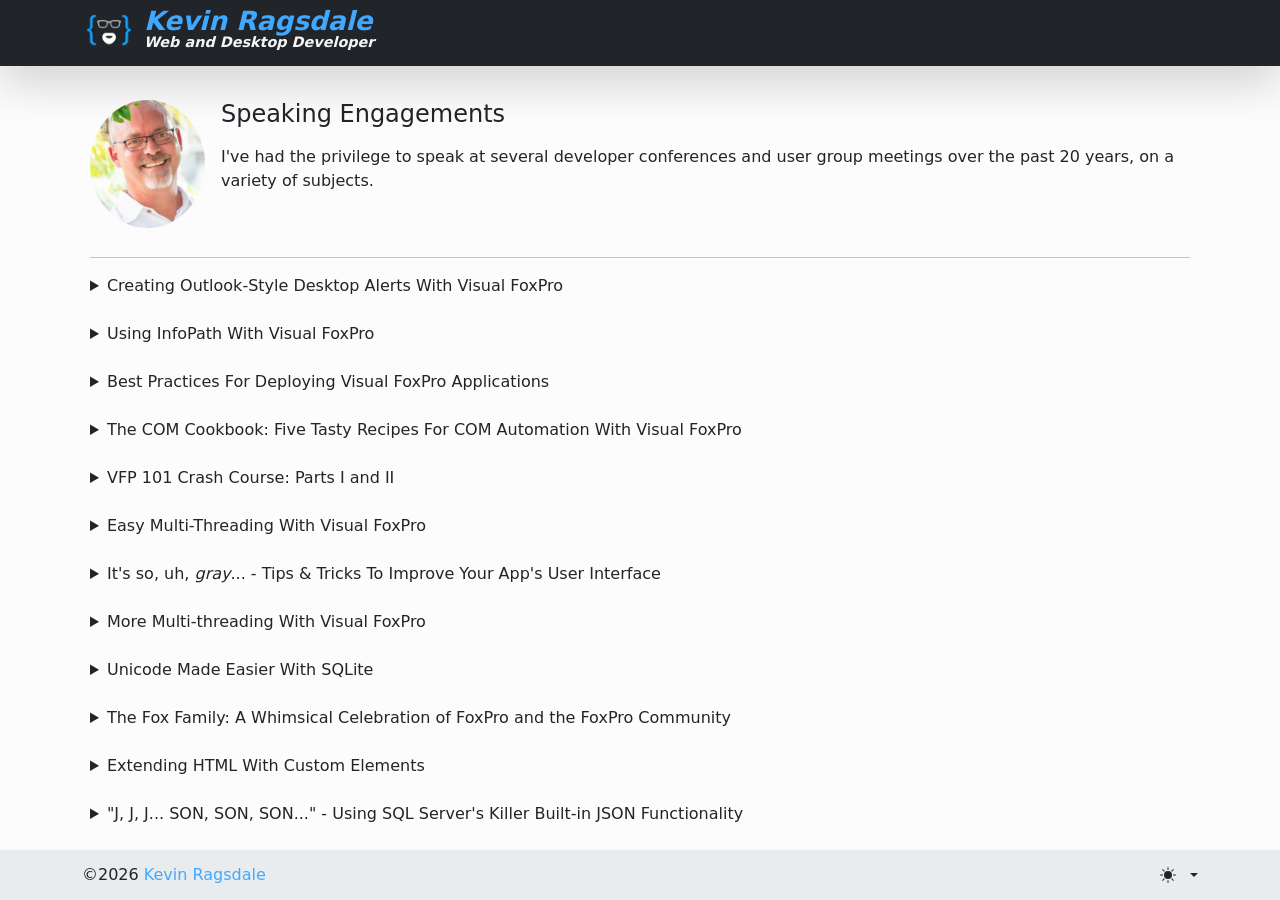
<file: speaking.html>
<!DOCTYPE html>
<html lang="en" data-bs-theme="auto" style="font-family: -apple-system, BlinkMacSystemFont, avenir next, avenir, segoe ui, helvetica neue, helvetica, Ubuntu, roboto, noto, arial, sans-serif;">
<head>
    <meta charset="UTF-8">
    <meta name="viewport" content="width=device-width, initial-scale=1.0">
    <title>Kevin Ragsdale | RAGS.DEV</title>
    
    <!-- SEO Metadata -->
    <meta name="description" content="Kevin Ragsdale is a web and desktop software developer, with 30 years of experience creating solutions for small, medium and large-scale businesses.">
    <meta name="keywords" content="Kevin Ragsdale, database, web developer, javascript, html, sql, foxpro, visual foxpro, visual studio, sql server, REST, API">
    <meta name="author" content="Kevin Ragsdale">

    <!-- Social Media and Open Graph Tags -->
    <meta property="og:title" content="Kevin Ragsdale - Web and Desktop Software Developer">
    <meta property="og:description" content="Kevin Ragsdale is a web and desktop software developer, with 30 years of experience creating solutions for small, medium and large-scale businesses.">
    <meta property="og:image" content="https://rags.dev/images/icon.png">

    <!-- Icons -->
    <link rel="apple-touch-icon" sizes="180x180" href="/apple-touch-icon.png">
    <link rel="icon" type="image/png" sizes="32x32" href="/favicon-32x32.png">
    <link rel="icon" type="image/png" sizes="16x16" href="/favicon-16x16.png">
    <link rel="manifest" href="/site.webmanifest">
    
    <!-- Third-party CSS Files -->
    <link href="/lib/bootstrap5/css/bootstrap.min.css?v=5.3.3" rel="stylesheet">
    <link href="/lib/fontawesome/css/all.min.css?5.11.2" rel="stylesheet">
    <link href="/lib/bootstrap-icons/font/bootstrap-icons.min.css?1.11.3" rel="stylesheet">

    <!-- Standard RAGS.DEV CSS -->
    <link href="assets/css/style.css?v=1.0.2" rel="stylesheet">

    <!-- Bootstrap Themes and Sweet Alert Support -->
    <script src="/assets/js/color-modes.js?v=1.0.0"></script>

    <style>
        .card-custom {
            border: 1px solid rgba(0,0,0,0.1);
            border-radius: 0.75rem;        /* a bit more rounding */
            box-shadow: 0 4px 12px rgba(0,0,0,0.05);
            transition: transform .2s ease, box-shadow .2s ease;
        }
        .card-custom:hover {
            transform: translateY(-4px);
            box-shadow: 0 8px 20px rgba(0,0,0,0.1);
        }

    </style>

</head>
<body>
    <!-- Navbar -->
    <nav class="navbar navbar-dark bg-dark fixed-top shadow-lg">
        <div class="container d-flex align-items-center"> 
            <a href="/" title="Home Page">
                <img src="images/logo4.png" title="Actual JSON representation of me" alt="Logo image" width="54" height="54" style="float: left; margin-top:-4px;" class="me-2">
                <div style="float: left; line-height: 1.0">
                    <i style="color: #40A9FF; font-size: 1.65em; font-weight: 600;">Kevin Ragsdale</i><br/>
                    <i style="color: whitesmoke; font-size: 0.9em; font-weight: bold;">Web and Desktop Developer</i>
                </div>
            </a>
            
            <div class="d-flex align-items-center ms-auto me-3">
    
            <ul class="navbar-nav flex-row gap-5 d-none d-lg-flex">
                <!-- <li><a class="nav-link dashboard" href="/">Dashboard</a></li> -->
                <!-- <li><a class="nav-link settings" href="/settings/">Settings</a></li> -->
                <!-- <li><a class="nav-link profile" href="/profile/">Profile</a></li> -->
            </ul>

            <!-- <ul class="navbar-nav ml-5"> -->
                <!-- <li class="nav-item ms-auto"> -->
                    <!-- <%= RenderPartial("~/Views/Common/UserWidget.wcs") %> -->
                <!-- </li> -->
            <!-- </ul> -->

            <button class="navbar-toggler d-flex d-lg-none ms-3" type="button" data-bs-toggle="offcanvas" data-bs-target="#offcanvasNavbar2" aria-controls="offcanvasNavbar2" aria-label="Toggle navigation">
                <span class="navbar-toggler-icon"></span>
            </button>
</div>
            <div class="offcanvas offcanvas-end text-bg-dark" tabindex="-1" id="offcanvasNavbar2" aria-labelledby="offcanvasNavbar2Label">
                <div class="offcanvas-header">
                    <h5 class="offcanvas-title" id="offcanvasNavbar2Label">
                            <img src="images/logo4.png" title="Actual JSON representation of me" alt="Logo image" width="40" height="40" style="float: left; margin-top:-4px;" class="me-2">
                            Kevin Ragsdale
                    </h5>
                    <button type="button" class="btn-close btn-close-white" data-bs-dismiss="offcanvas" aria-label="Close"></button>
                </div>
                <div class="offcanvas-body">
                    <ul class="navbar-nav">
                        <!-- <li class="nav-item"><a class="nav-link dashboard" href="/">Dashboard</a></li> -->
                        <!-- <li class="nav-item"><a class="nav-link settings" href="/settings/">Settings</a></li> -->
                        <!-- <li class="nav-item"><a class="nav-link profile" href="/profile/">Profile</a></li> -->
                    </ul>
                </div>
            </div>
        </div>
    </nav>

    <!-- Content -->
    <div class="container content-area">
        <div class="d-flex flex-nowrap">
            <img src="images/kevin.jpg" title="Actual real life representation of me" alt="Kevin Ragsdale" class="rounded-circle" width="128" height="128" style="object-fit: cover;">
            <div class="ms-3">
                <h4>Speaking Engagements</h4>
                
                <p class="mt-3 mb-5">
                    I've had the privilege to speak at several developer conferences and user group meetings over the past 20 years, on a variety of subjects.
                </p>
            </div>
        </div>    
            
        <hr />
        
        <div class="row g-4">
            <details>
                <summary>Creating Outlook-Style Desktop Alerts With Visual FoxPro</summary>
                <p class="mt-2">This session covered a COM Server (EXE) I developed in Visual FoxPro that displays Outlook-style Desktop Alerts, complete with callback functionality for further processing.</p>

                <!-- <h5>Presented At:</h5> -->
                <ul>
                    <li>FoxForward Conference - Alpharetta, GA - September 2006 (Best Use of Technology Award)</li>
                    <li>Chicago FoxPro User Group - Chicago, IL - December 2006</li>
                    <li>Detroit Area FoxPro User Group - Detroit, MI - February 2007</li>

                </ul>
            </details>
            <details>
                <summary>Using InfoPath With Visual FoxPro</summary>
                <p class="mt-2"></p>

                <!-- <h5>Presented At:</h5> -->
                <ul>
                    <li>Advisor DevCon - Anaheim, CA - May 2007</li>
                </ul>
            </details>
            <details>
                <summary>Best Practices For Deploying Visual FoxPro Applications</summary>
                <p class="mt-2"></p>

                <!-- <h5>Presented At:</h5> -->
                <ul>
                    <li>Advisor DevCon - Anaheim, CA - May 2007</li>
                </ul>
            </details>
            <details>
                <summary>The COM Cookbook: Five Tasty Recipes For COM Automation With Visual FoxPro</summary>
                <p class="mt-2"></p>

                <!-- <h5>Presented At:</h5> -->
                <ul>
                    <li>Advisor DevCon - Anaheim, CA - May 2007</li>
                </ul>
            </details>
            <details>
                <summary>VFP 101 Crash Course: Parts I and II</summary>
                <p class="mt-2"></p>

                <!-- <h5>Presented At:</h5> -->
                <ul>
                    <li>FoxForward Conference - Alpharetta, GA - September 2007</li>
                </ul>
            </details>  
            <details>
                <summary>Easy Multi-Threading With Visual FoxPro</summary>
                <p class="mt-2"></p>

                <!-- <h5>Presented At:</h5> -->
                <ul>
                    <li>Southwest Fox Conference - Phoenix, AZ - October 2011</li>
                    <li>Atlanta FoxPro User Group - Alpharetta, GA - June 2012</li>
                    <li>Online FoxPro User Group - August 2013</li>
                    <li>Virtual FoxFest Conference - October 2021</li>
                </ul>
            </details>  
            <details>
                <summary>It's so, uh, <i>gray</i>... - Tips & Tricks To Improve Your App's User Interface</summary>
                <p class="mt-2"></p>

                <!-- <h5>Presented At:</h5> -->
                <ul>
                    <li>Southwest Fox Conference - Phoenix, AZ - October 2011</li>
                    <li>Los Angeles FoxPro User Group - Los Angeles, CA</li>
                </ul>
            </details>  
            <details>
                <summary>More Multi-threading With Visual FoxPro</summary>
                <p class="mt-2"></p>

                <!-- <h5>Presented At:</h5> -->
                <ul>
                    <li>Southwest Fox Conference - Phoenix, AZ - October 2014</li>
                </ul>
            </details>           
            <details>
                <summary>Unicode Made Easier With SQLite</summary>
                <p class="mt-2"></p>

                <!-- <h5>Presented At:</h5> -->
                <ul>
                    <li>Southwest Fox Conference - Phoenix, AZ - October 2014</li>
                </ul>
            </details>  
             <details>
                <summary>The Fox Family: A Whimsical Celebration of FoxPro and the FoxPro Community</summary>
                <p class="mt-2"></p>

                <!-- <h5>Presented At:</h5> -->
                <ul>
                    <li>Southwest Fox Conference (<a href="https://youtu.be/7SU6sUuRH4w?si=UvrRCUDAAFFocK9U&t=82" target="_blank">Keynote Address</a>) - Phoenix, AZ - October 2019</li>
                </ul>
            </details> 
             <details>
                <summary>Extending HTML With Custom Elements</summary>
                <p class="mt-2"></p>

                <!-- <h5>Presented At:</h5> -->
                <ul>
                    <li>Southwest Fox Conference - Phoenix, AZ - September 2024</li>
                </ul>
            </details>       
            <details>
                <summary>"J, J, J... SON, SON, SON..." - Using SQL Server's Killer Built-in JSON Functionality</summary>
                <p class="mt-2"></p>

                <!-- <h5>Presented At:</h5> -->
                <ul>
                    <li>Virtual FoxFest Conference - October 2025</li>
                </ul>
            </details>              
        </div>
    </div>
    
    <!-- Footer -->
    <footer class="footer sticky-bottom bg-body-secondary shadow-sm">
        <!-- <div class="container"> -->
        <div class="container d-flex justify-content-between align-items-center">
            <p class="mt-2 mb-2">©2026 <a href="https://rags.dev" class="custom-anchor" target="_blank">Kevin Ragsdale</a></p>

            <svg xmlns="http://www.w3.org/2000/svg" class="d-none">
                <symbol id="check2" viewBox="0 0 16 16">
                  <path d="M13.854 3.646a.5.5 0 0 1 0 .708l-7 7a.5.5 0 0 1-.708 0l-3.5-3.5a.5.5 0 1 1 .708-.708L6.5 10.293l6.646-6.647a.5.5 0 0 1 .708 0z"></path>
                </symbol>
                <symbol id="circle-half" viewBox="0 0 16 16">
                  <path d="M8 15A7 7 0 1 0 8 1v14zm0 1A8 8 0 1 1 8 0a8 8 0 0 1 0 16z"></path>
                </symbol>
                <symbol id="moon-stars-fill" viewBox="0 0 16 16">
                  <path d="M6 .278a.768.768 0 0 1 .08.858 7.208 7.208 0 0 0-.878 3.46c0 4.021 3.278 7.277 7.318 7.277.527 0 1.04-.055 1.533-.16a.787.787 0 0 1 .81.316.733.733 0 0 1-.031.893A8.349 8.349 0 0 1 8.344 16C3.734 16 0 12.286 0 7.71 0 4.266 2.114 1.312 5.124.06A.752.752 0 0 1 6 .278z"></path>
                  <path d="M10.794 3.148a.217.217 0 0 1 .412 0l.387 1.162c.173.518.579.924 1.097 1.097l1.162.387a.217.217 0 0 1 0 .412l-1.162.387a1.734 1.734 0 0 0-1.097 1.097l-.387 1.162a.217.217 0 0 1-.412 0l-.387-1.162A1.734 1.734 0 0 0 9.31 6.593l-1.162-.387a.217.217 0 0 1 0-.412l1.162-.387a1.734 1.734 0 0 0 1.097-1.097l.387-1.162zM13.863.099a.145.145 0 0 1 .274 0l.258.774c.115.346.386.617.732.732l.774.258a.145.145 0 0 1 0 .274l-.774.258a1.156 1.156 0 0 0-.732.732l-.258.774a.145.145 0 0 1-.274 0l-.258-.774a1.156 1.156 0 0 0-.732-.732l-.774-.258a.145.145 0 0 1 0-.274l.774-.258c.346-.115.617-.386.732-.732L13.863.1z"></path>
                </symbol>
                <symbol id="sun-fill" viewBox="0 0 16 16">
                  <path d="M8 12a4 4 0 1 0 0-8 4 4 0 0 0 0 8zM8 0a.5.5 0 0 1 .5.5v2a.5.5 0 0 1-1 0v-2A.5.5 0 0 1 8 0zm0 13a.5.5 0 0 1 .5.5v2a.5.5 0 0 1-1 0v-2A.5.5 0 0 1 8 13zm8-5a.5.5 0 0 1-.5.5h-2a.5.5 0 0 1 0-1h2a.5.5 0 0 1 .5.5zM3 8a.5.5 0 0 1-.5.5h-2a.5.5 0 0 1 0-1h2A.5.5 0 0 1 3 8zm10.657-5.657a.5.5 0 0 1 0 .707l-1.414 1.415a.5.5 0 1 1-.707-.708l1.414-1.414a.5.5 0 0 1 .707 0zm-9.193 9.193a.5.5 0 0 1 0 .707L3.05 13.657a.5.5 0 0 1-.707-.707l1.414-1.414a.5.5 0 0 1 .707 0zm9.193 2.121a.5.5 0 0 1-.707 0l-1.414-1.414a.5.5 0 0 1 .707-.707l1.414 1.414a.5.5 0 0 1 0 .707zM4.464 4.465a.5.5 0 0 1-.707 0L2.343 3.05a.5.5 0 1 1 .707-.707l1.414 1.414a.5.5 0 0 1 0 .708z"></path>
                </symbol>
            </svg>
            
            <div class="dropdown bd-mode-toggle"> 
                <a class="d-flex align-items-center text-decoration-none nav-link dropdown-toggle" data-bs-toggle="dropdown" aria-expanded="false" id="bd-theme" title="Toggle theme" aria-label="Toggle theme (auto)">
                    <svg class="bi my-1 theme-icon-active" width="1em" height="1em"><use href="#circle-half"></use></svg>
                    <span class="visually-hidden" id="bd-theme-text">Toggle theme</span>
                </a>
                <ul class="dropdown-menu dropdown-menu-end shadow" aria-labelledby="bd-theme-text">
                    <li>
                        <button type="button" class="dropdown-item d-flex align-items-center" data-bs-theme-value="light" aria-pressed="false">
                            <svg class="bi me-2 opacity-50" width="1em" height="1em"><use href="#sun-fill"></use></svg>
                            Light
                            <svg class="bi ms-auto d-none" width="1em" height="1em"><use href="#check2"></use></svg>
                        </button>
                    </li>
                    <li>
                        <button type="button" class="dropdown-item d-flex align-items-center" data-bs-theme-value="dark" aria-pressed="false">
                            <svg class="bi me-2 opacity-50" width="1em" height="1em"><use href="#moon-stars-fill"></use></svg>
                            Dark
                            <svg class="bi ms-auto d-none" width="1em" height="1em"><use href="#check2"></use></svg>
                        </button>
                    </li>
                    <li>
                        <button type="button" class="dropdown-item d-flex align-items-center active" data-bs-theme-value="auto" aria-pressed="true">
                            <svg class="bi me-2 opacity-50" width="1em" height="1em"><use href="#circle-half"></use></svg>
                            Auto
                            <svg class="bi ms-auto d-none" width="1em" height="1em"><use href="#check2"></use></svg>
                        </button>
                    </li>
                </ul>
            </div>
        </div>
    </footer>

    <!-- Bootstrap Utilities -->
    <script src="/lib/bootstrap5/js/bootstrap.bundle.min.js?v=5.3.3"></script>  
    
</body>
</html>
</file>
<file: assets/css/style.css>
body {
  display: flex;
  flex-direction: column;
  height: 100vh;
}
[data-bs-theme="light"] body {
  background-color: #fcfcfc                                                                                                                                                                                                                                                                                                                                                                                                                                                                         ; /* Light gray background */
}
.bd-mode-toggle {
  z-index: 1500;
}
.bd-mode-toggle .dropdown-menu .active .bi {
  display: block !important;
}
.custom-anchor {
  text-decoration: none !important;
  color: #40A9FF !important;
}
.bi {
  fill: currentColor;
  margin-right: 10px;
}
.text-brand {
  color: #40A9FF !important;
}
.navbar {
  z-index: 1030;
  overflow: visible; /* Allow dropdowns to extend outside */
}
.navbar .dropdown-menu {
  position: absolute; /* Allow the menu to render outside the navbar */
  top: 100%; /* Position below the toggle button */
  left: auto; /* Keep aligned to the right */
  z-index: 1050; /* Ensure it appears above other elements */
}
.content {
  display: flex;
  flex: 1;
  overflow: hidden;
}
.nav-link {
  text-overflow: ellipsis;
}
.content-area {
  flex: 1;
  overflow-wrap:anywhere;
  /* overflow-y: auto; */
  padding: 20px;
  padding-top: 100px; /* Adjust to match the navbar height */
}
.footer {
  padding: 5px;
}
.offcanvas {
  transition: transform 0.3s ease-in-out; /* Adjust timing as needed */
}
.page-header-text {
  font-size: 1.52em;    
  padding-bottom: 5px;
  margin-bottom: 15px;
  border-bottom: 1px solid;
  paint-order: stroke;
}

/* .navbar i span{
  animation: shrink-hide 1s cubic-bezier(0.175, 0.885, 0.32, 1.275) 2s forwards;
  display: inline-block;
  font-weight: 300;
  opacity: 0.5;
} */

@media (max-width: 767.98px) {
  .navbar-toggler {
      display: inline-block;
  }
  .navbar .dropdown {
    display: none !important;
  }
}
@media (min-width: 769px) {
  .navbar-toggler {
      display: none;
  }
}
.z-hidden {
  display: none !important;
}






















/* .gray-bg,
.bg-muted {
  background-color: #f3f3f4;
} */
</file>
